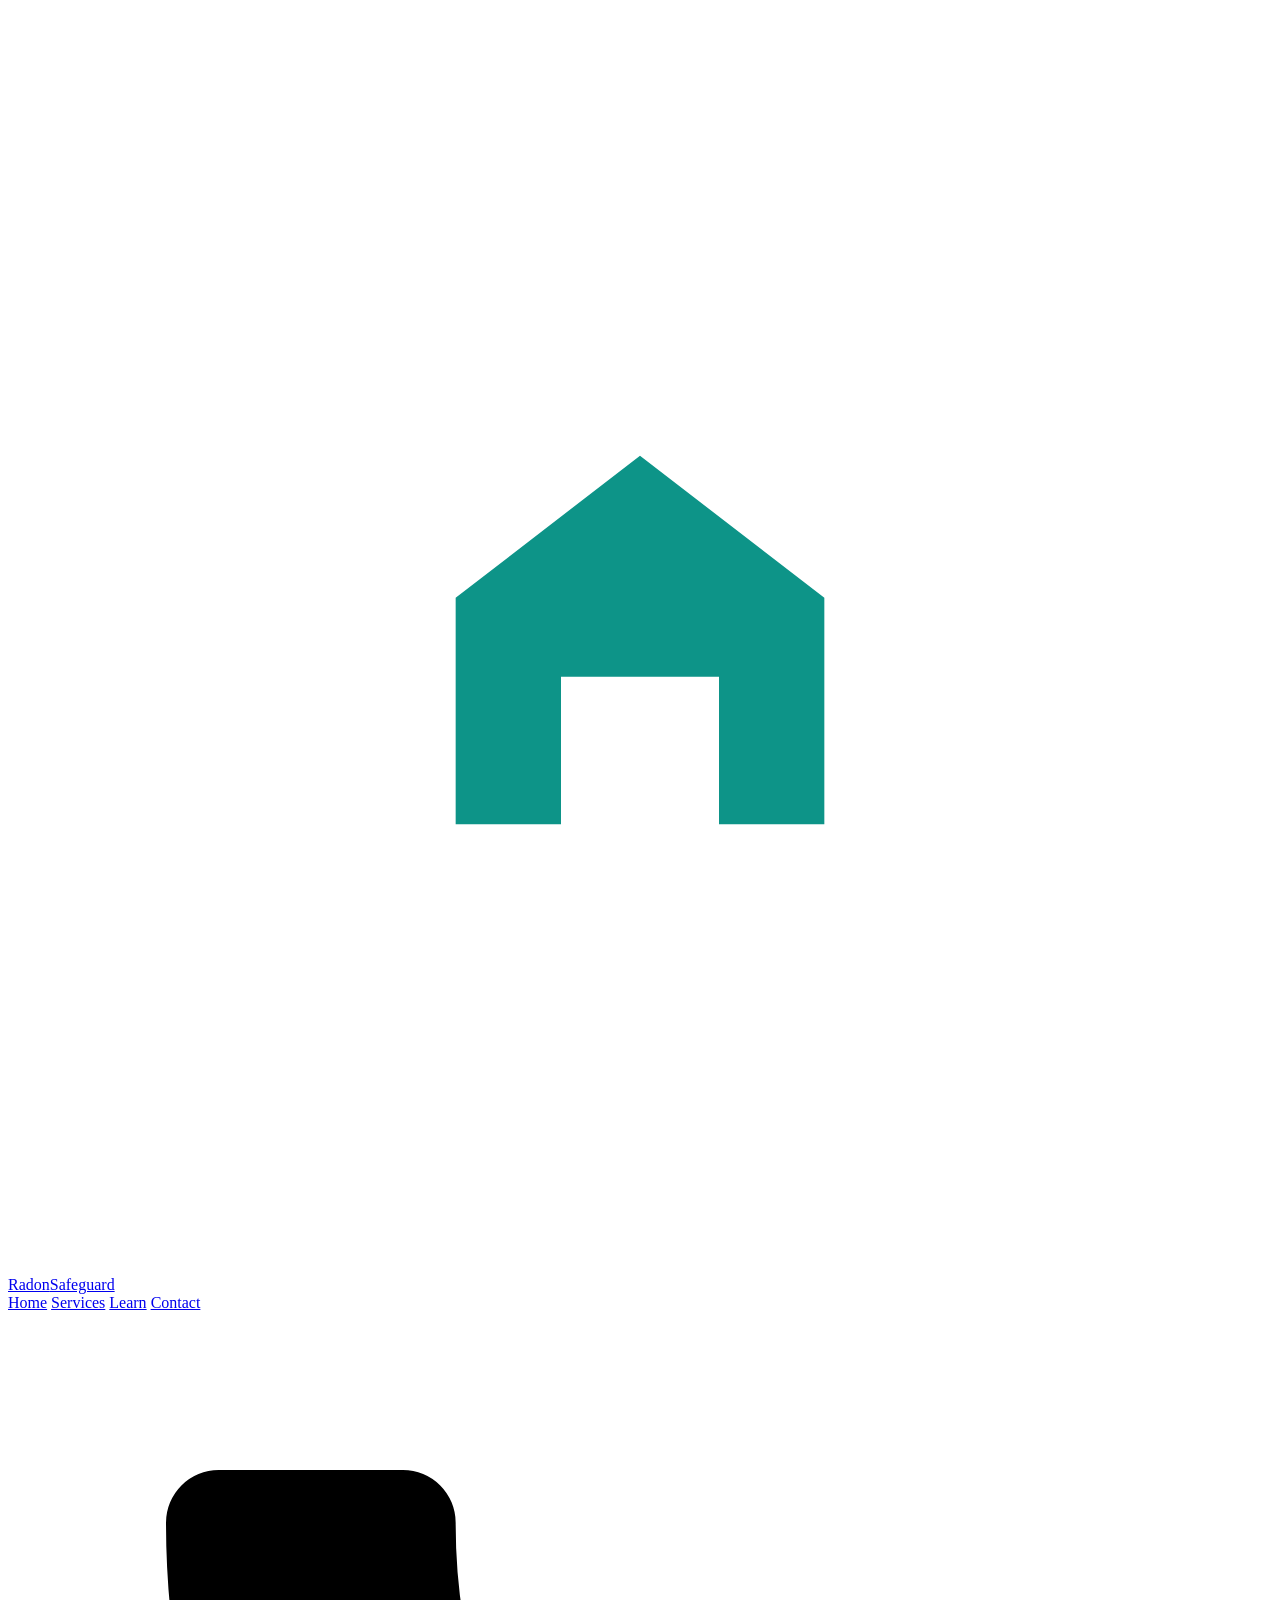
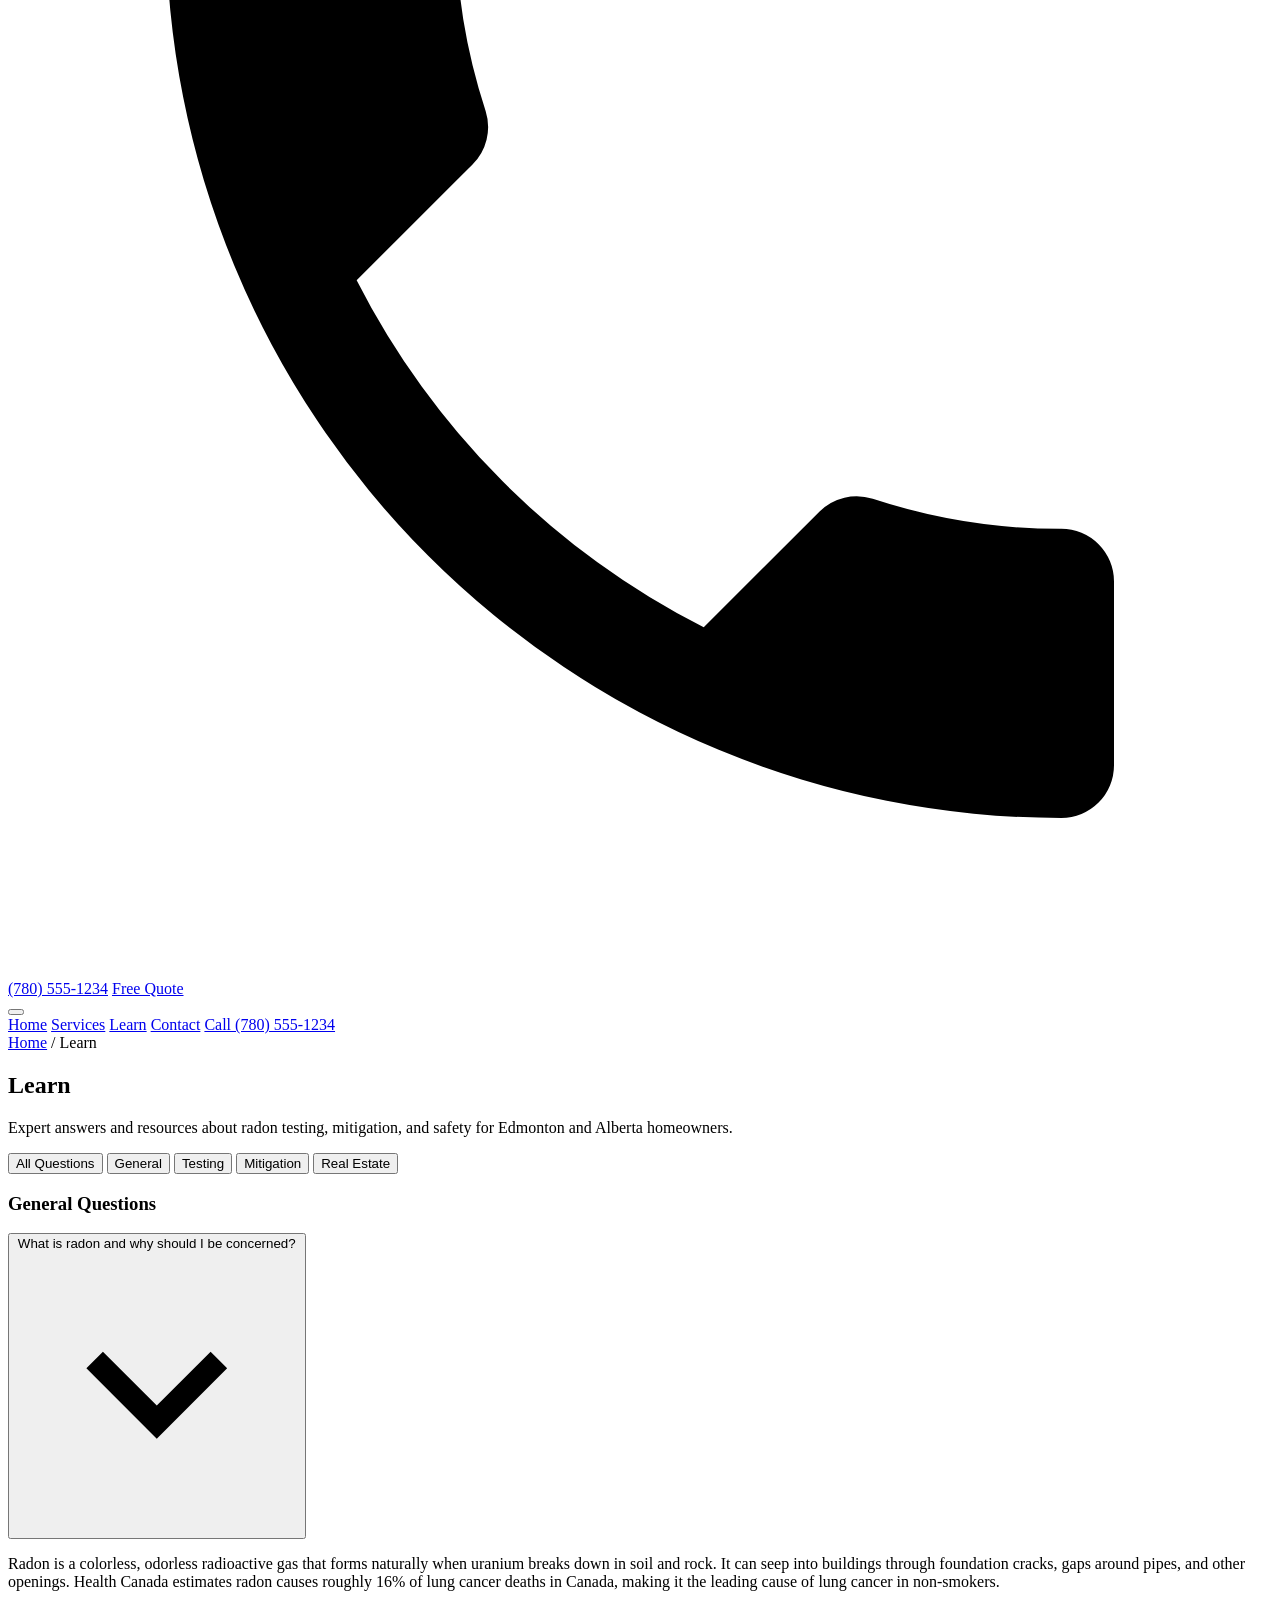
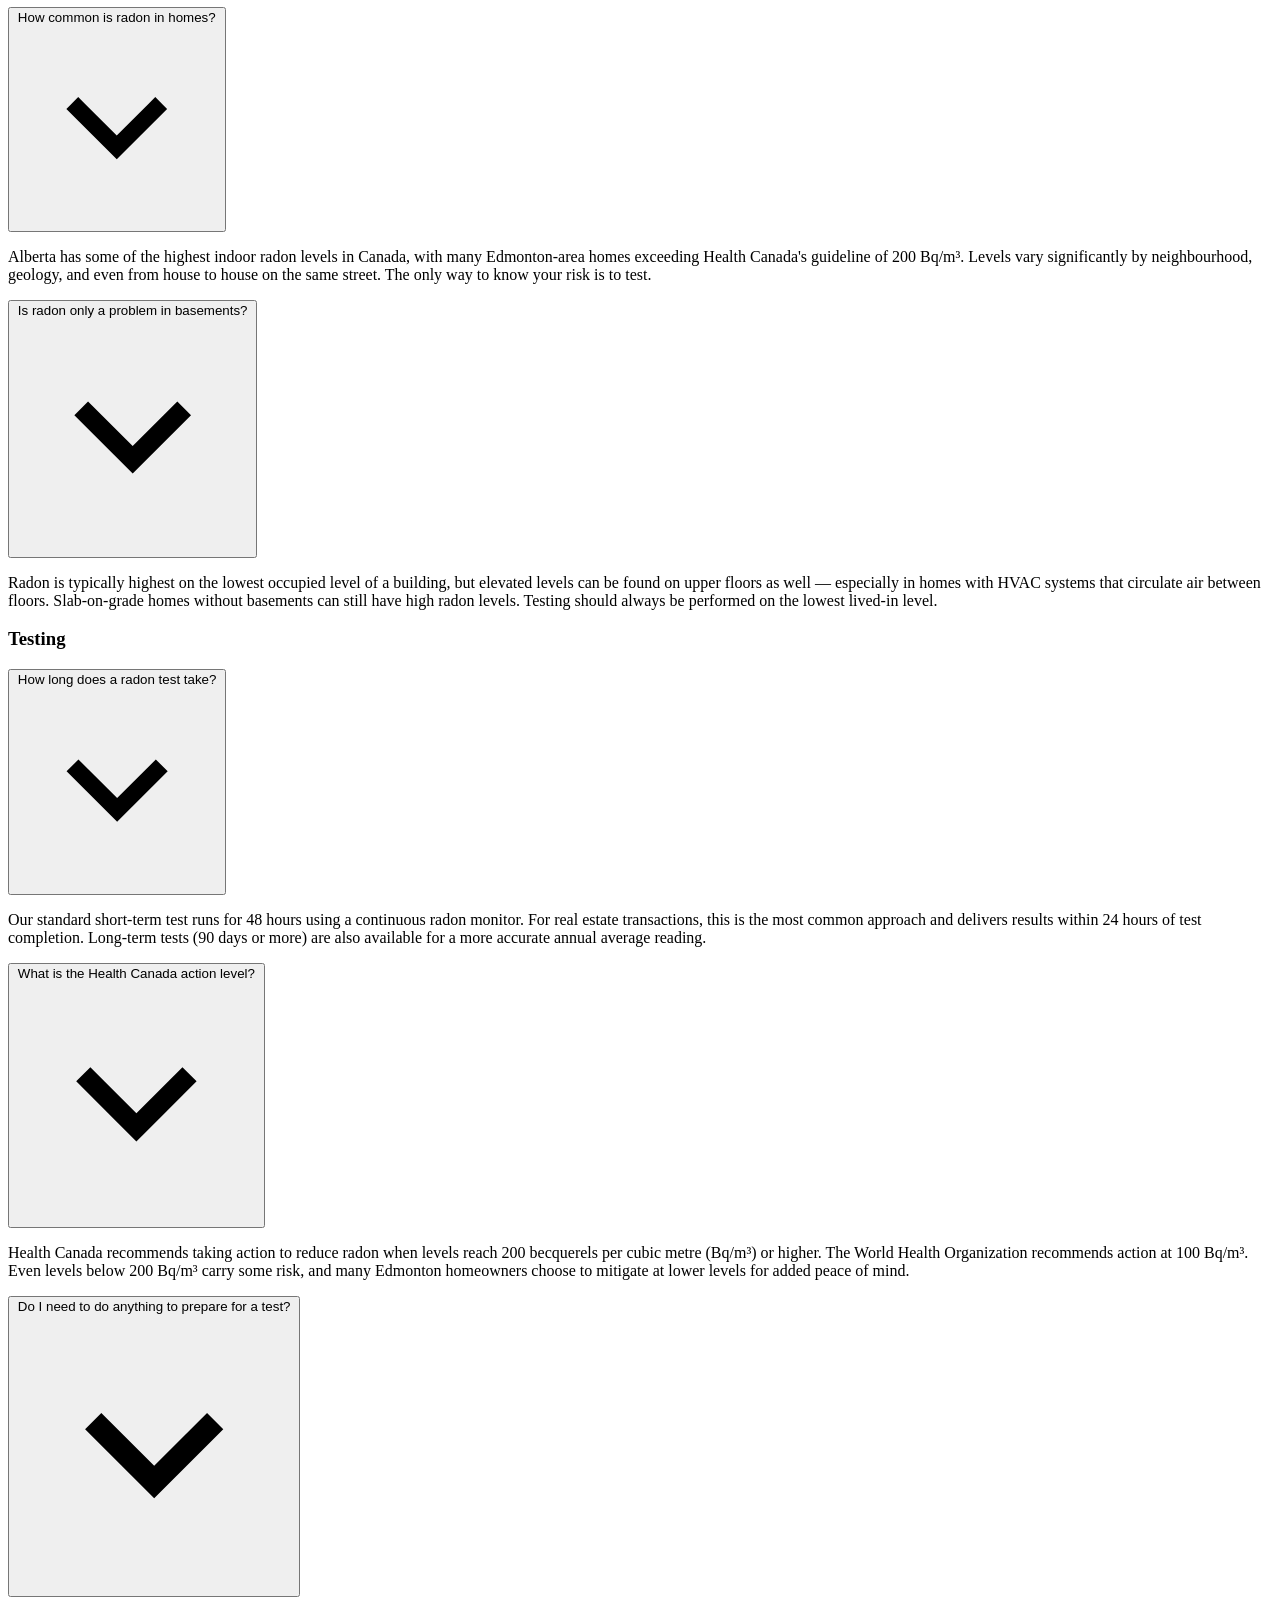
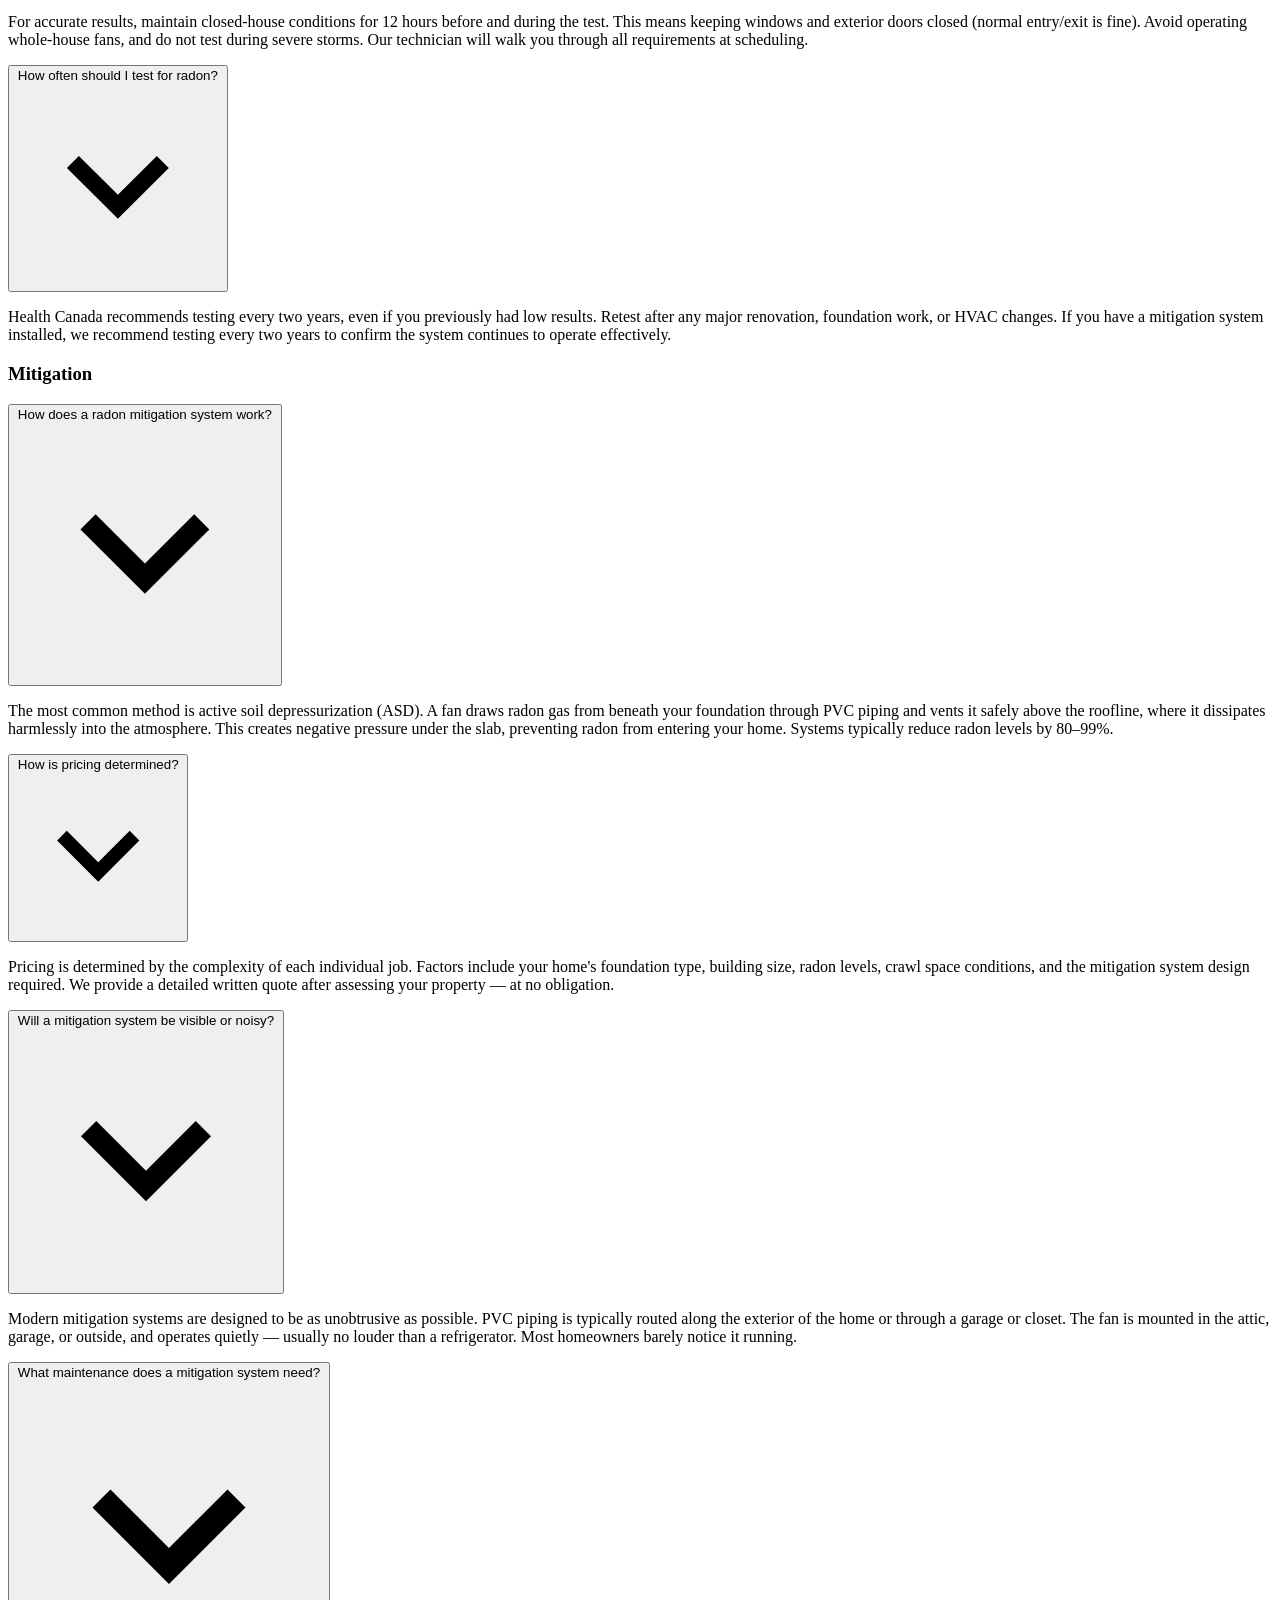
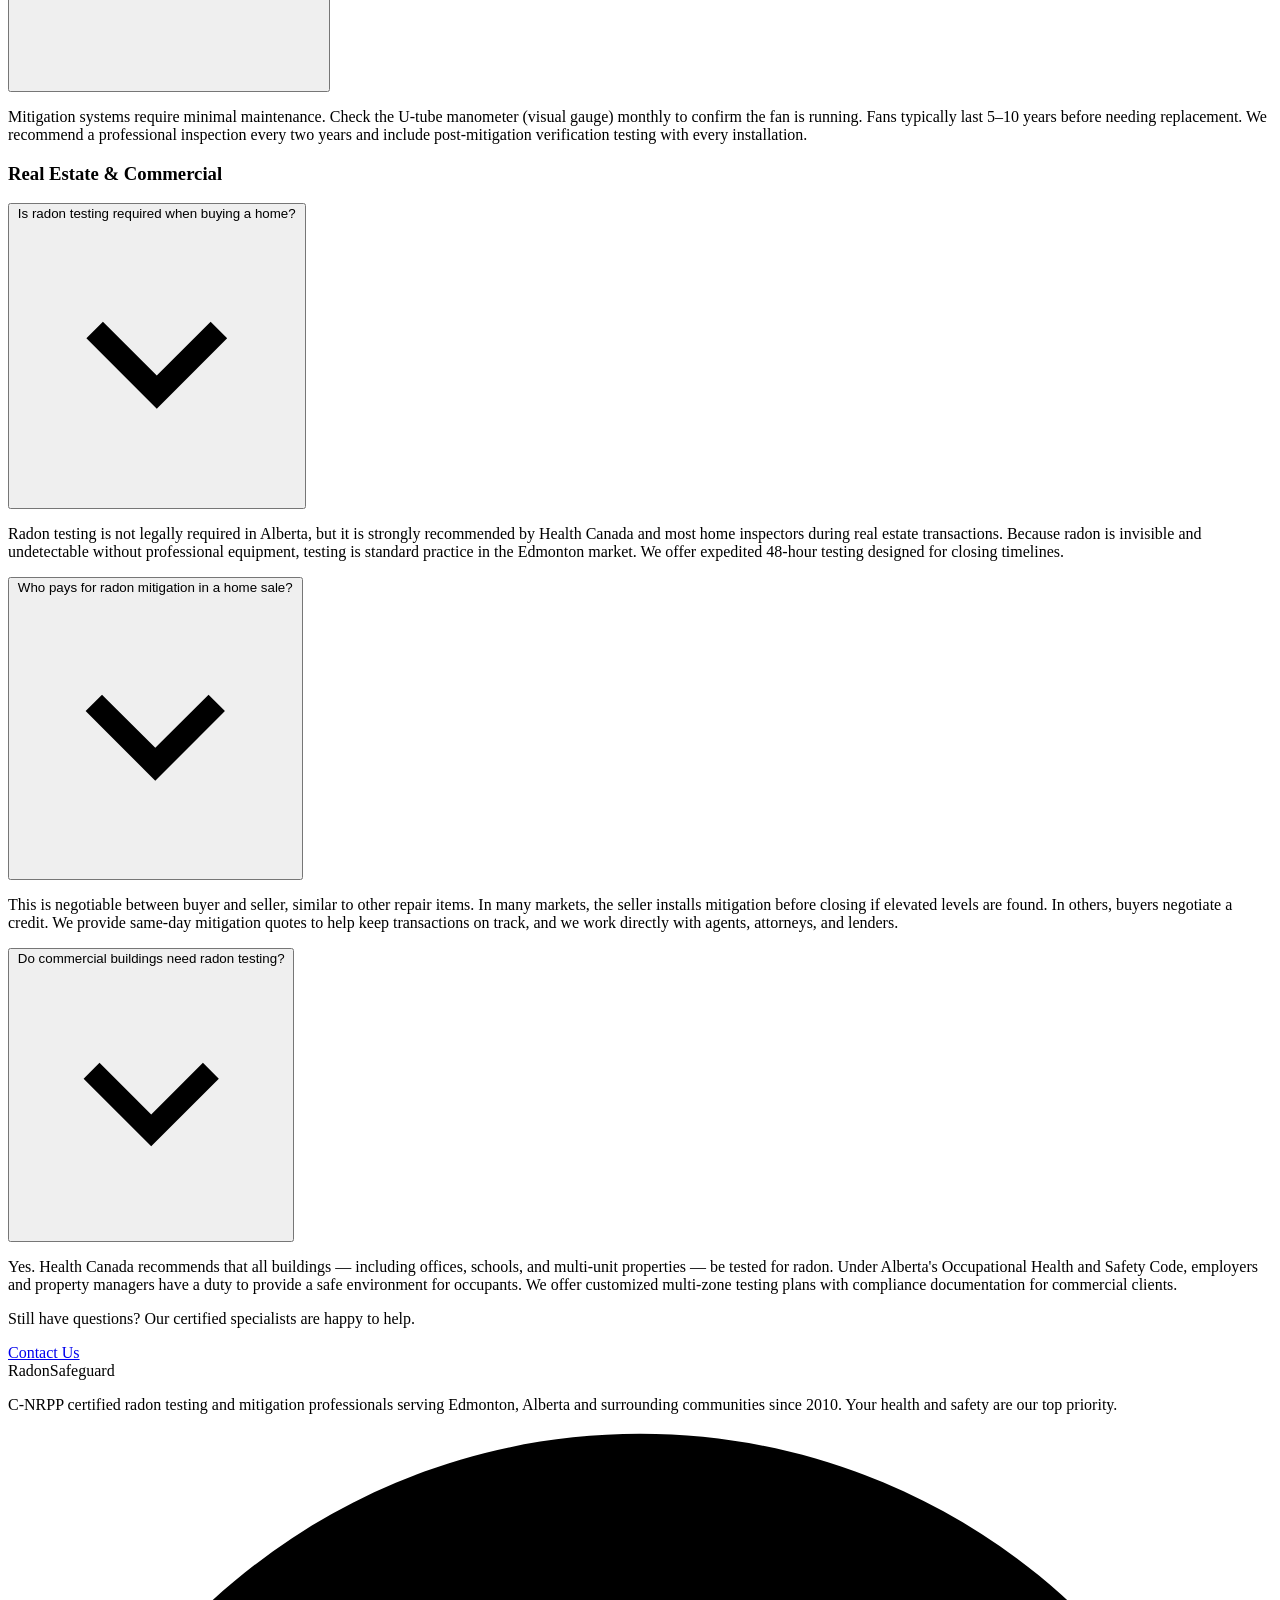
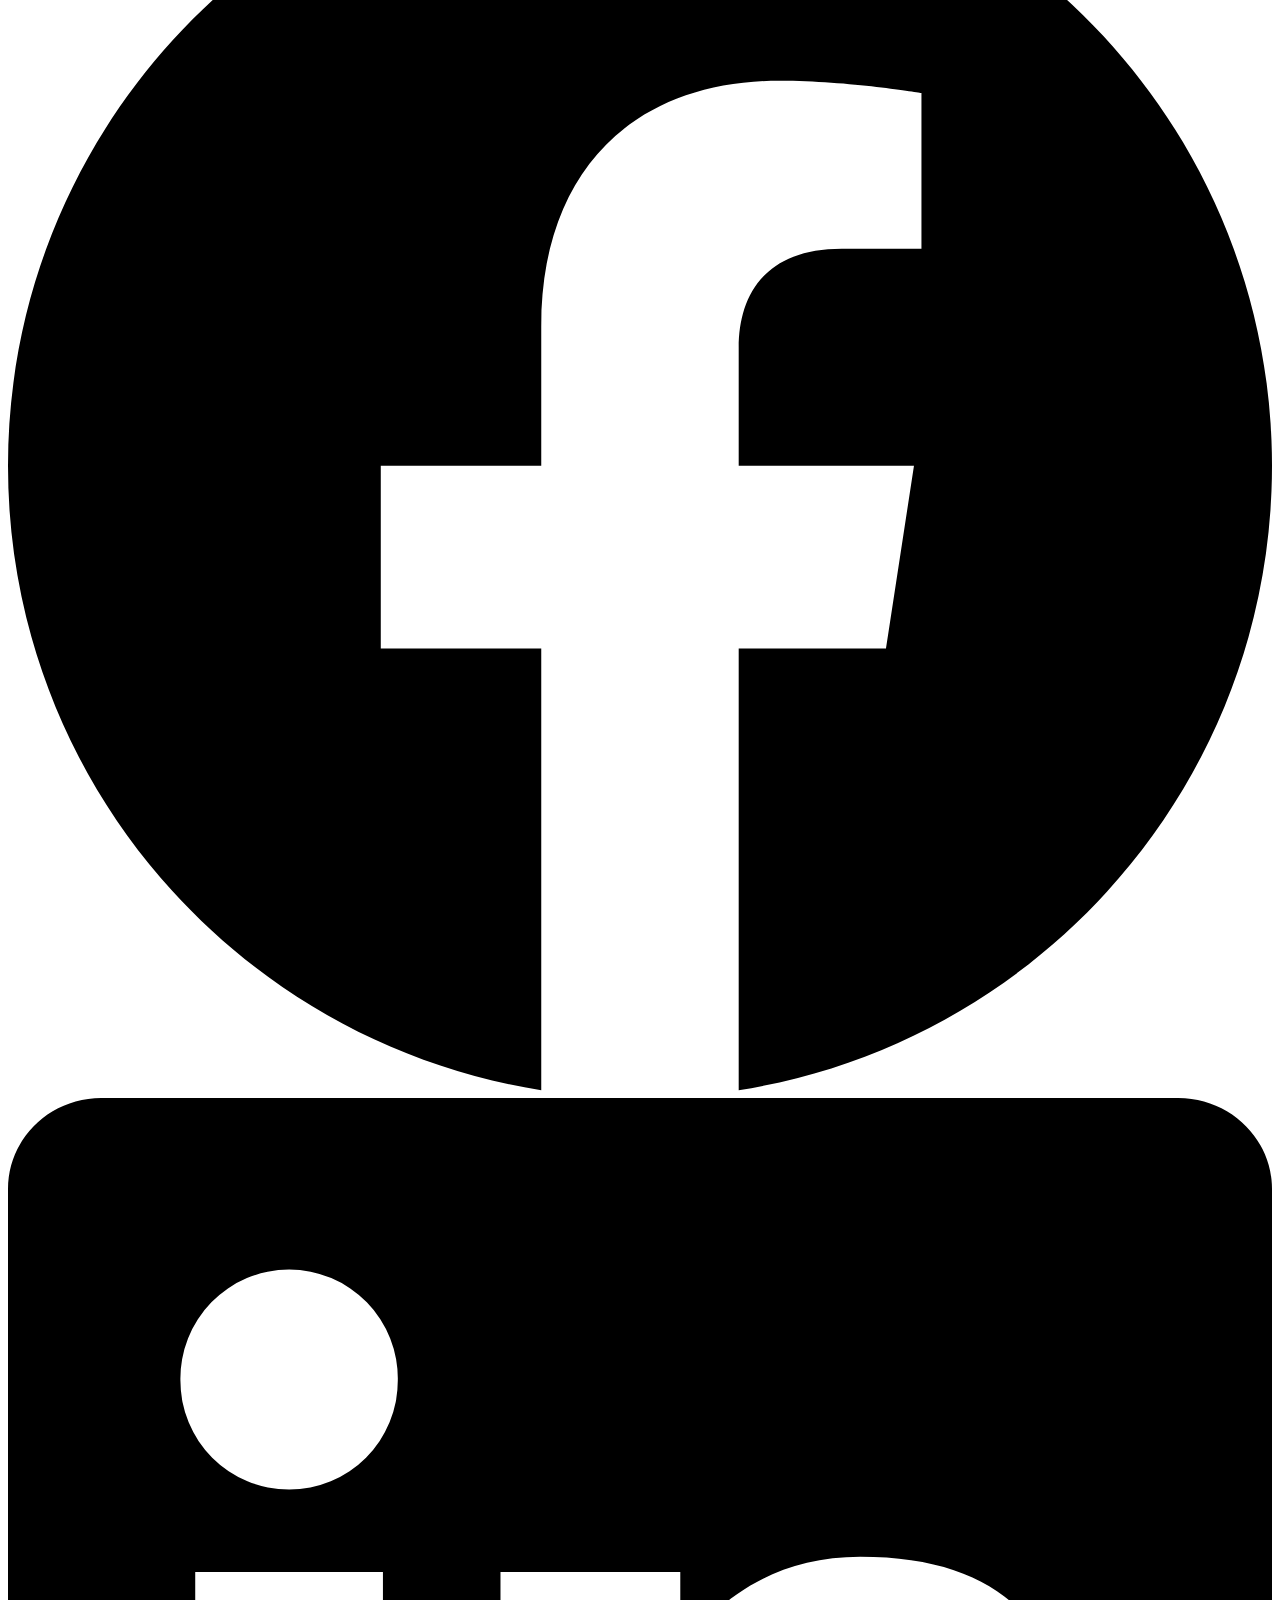
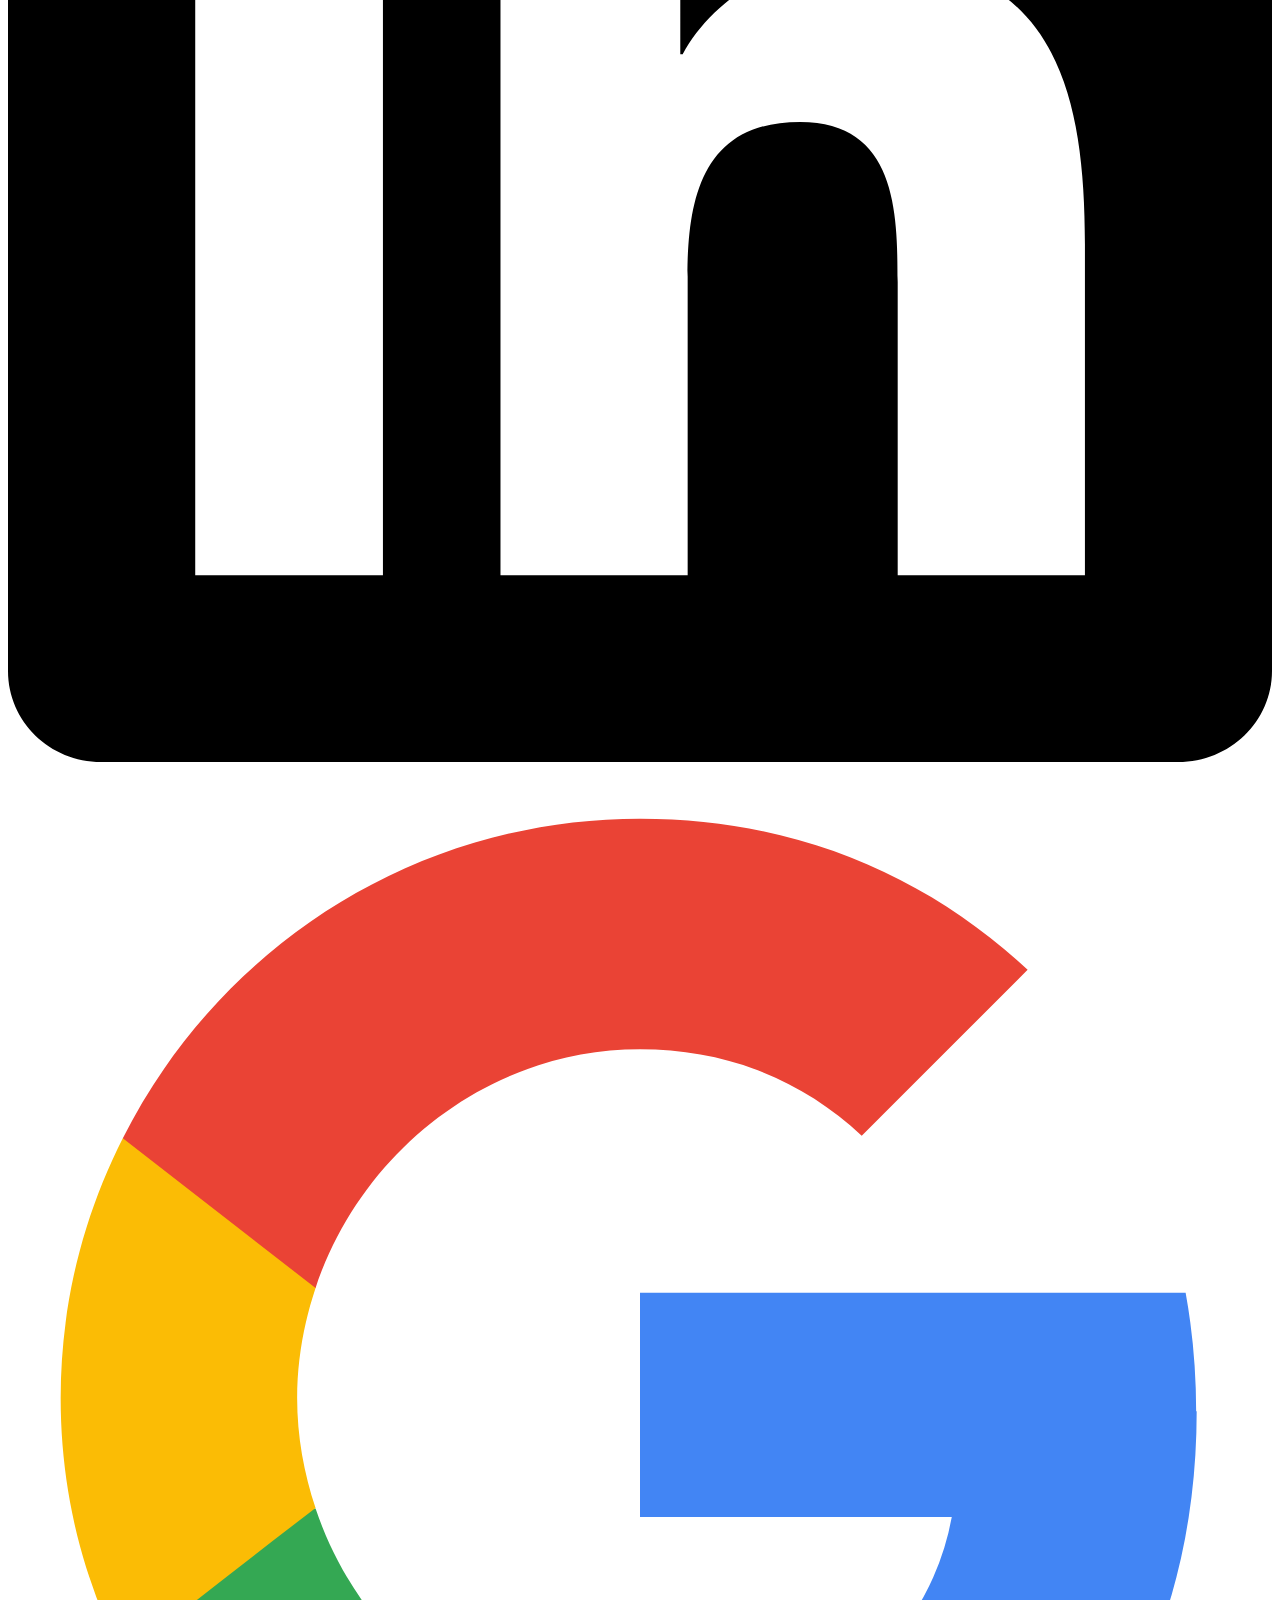
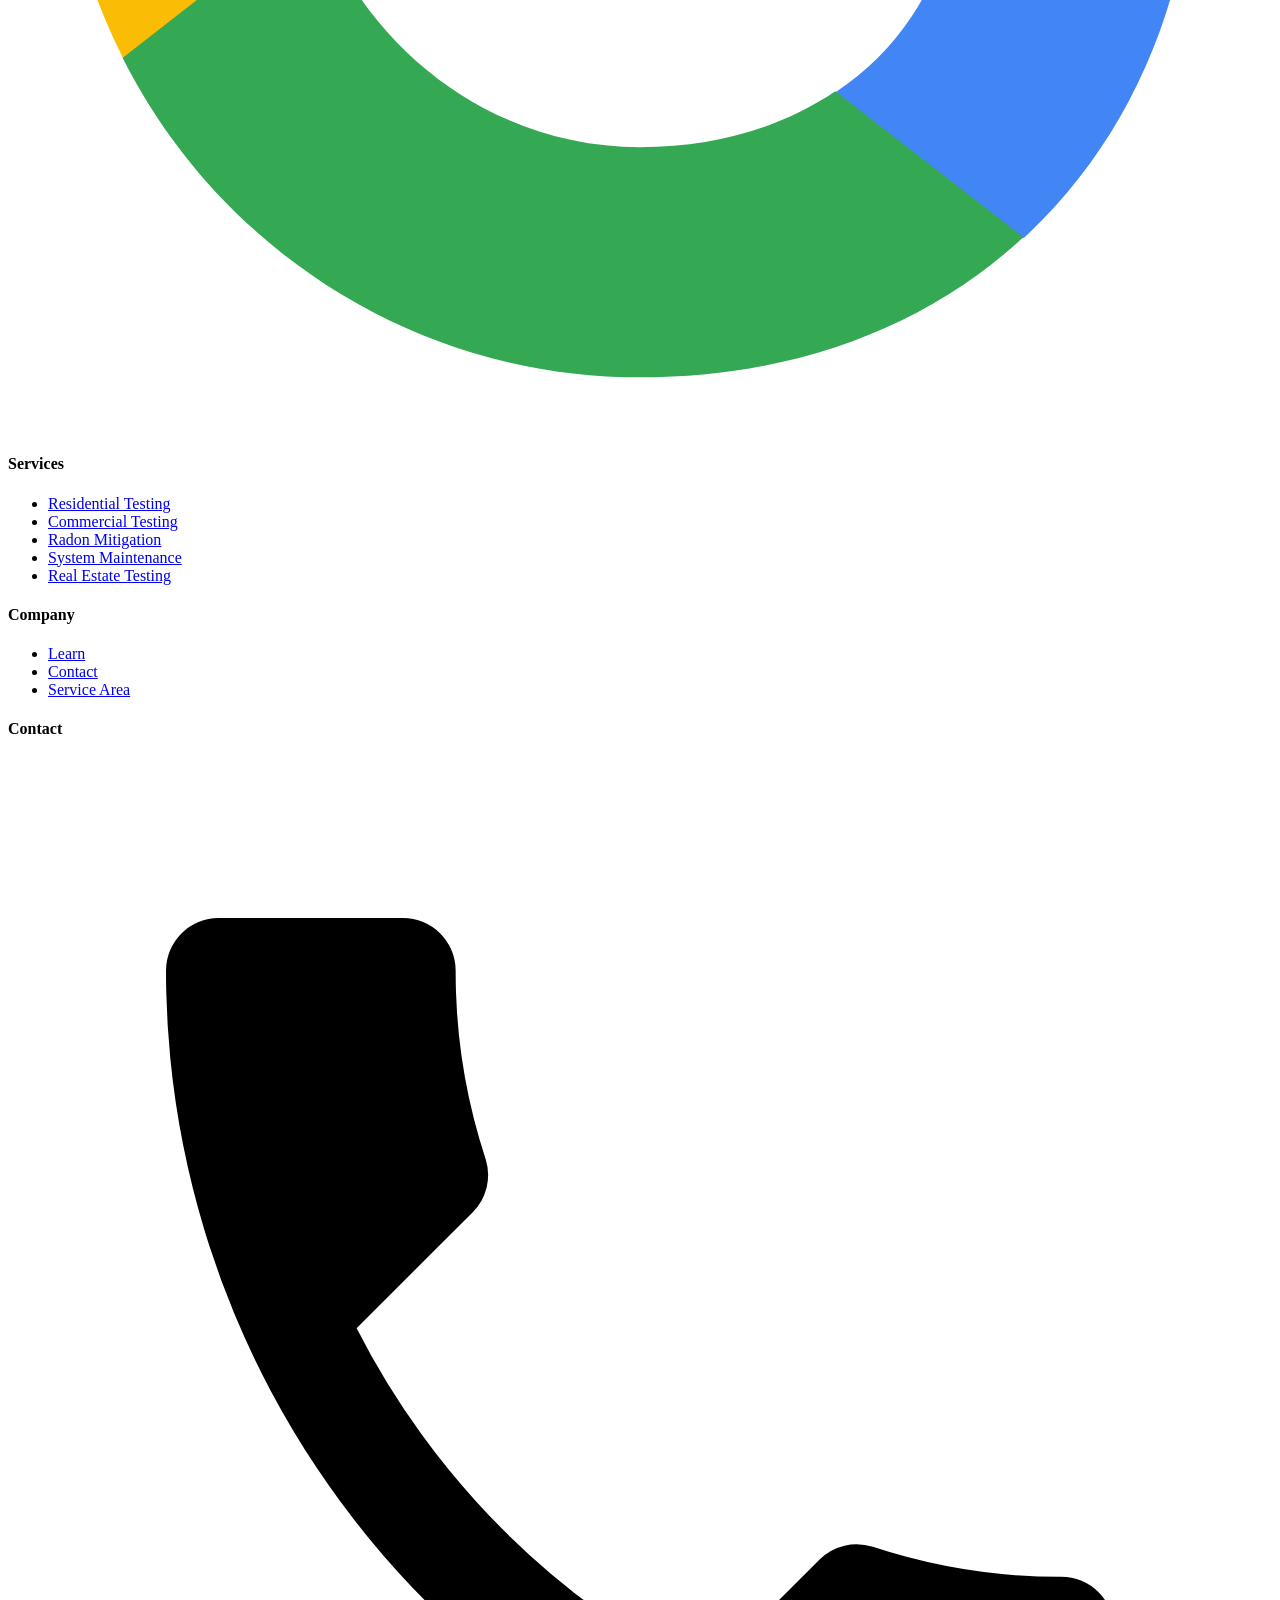
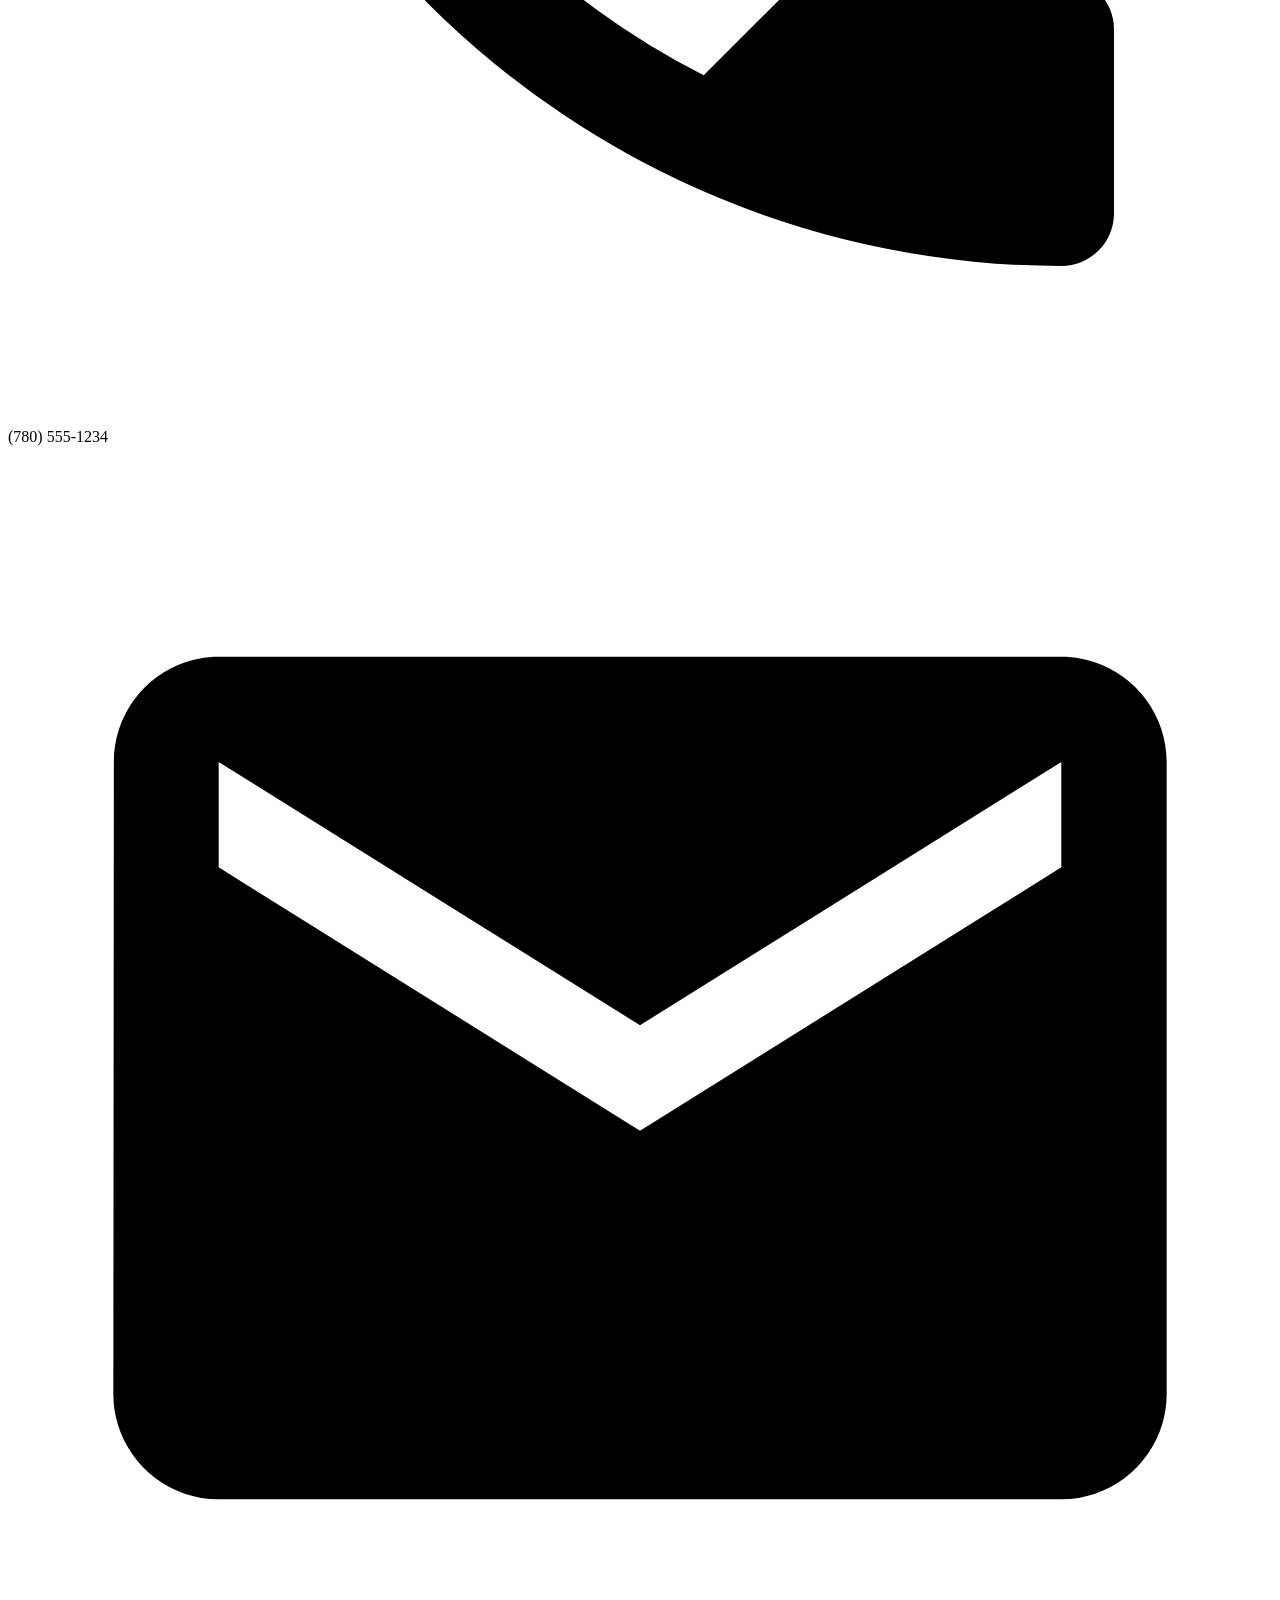
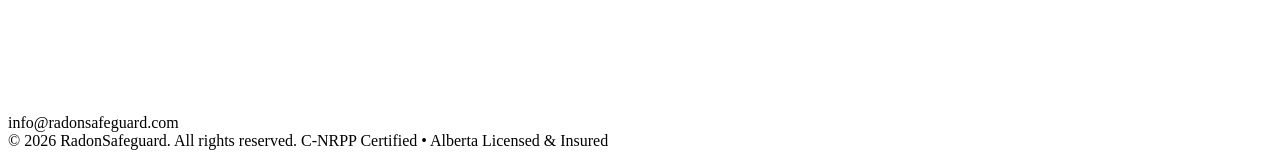
<file: learn.html>
<!DOCTYPE html>
<html lang="en">
<head>
  <meta charset="UTF-8">
  <meta name="viewport" content="width=device-width, initial-scale=1.0">
  <meta name="description" content="Learn about radon testing, mitigation, Health Canada guidelines, and real estate requirements from RadonSafeguard in Edmonton and Alberta.">
  <title>Learn | RadonSafeguard</title>
  <link rel="preconnect" href="https://fonts.googleapis.com">
  <link rel="preconnect" href="https://fonts.gstatic.com" crossorigin>
  <link href="https://fonts.googleapis.com/css2?family=DM+Sans:ital,opsz,wght@0,9..40,400;0,9..40,500;0,9..40,600;0,9..40,700&family=Fraunces:ital,opsz,wght@0,9..144,600;0,9..144,700&display=swap" rel="stylesheet">
  <link rel="stylesheet" href="css/styles.css">
</head>
<body>

  <header class="site-header">
    <div class="container header-inner">
      <a href="index.html" class="logo">
        <div class="logo-icon">
          <svg viewBox="0 0 24 24" aria-hidden="true">
            <path d="M12 2L4 5.5v6.2c0 4.9 3.4 9.4 8 10.8 4.6-1.4 8-5.9 8-10.8V5.5L12 2z" fill="#ffffff"/>
            <path d="M12 8.5l-3.5 2.7v4.3h2v-2.8h3v2.8h2v-4.3L12 8.5z" fill="#0d9488"/>
          </svg>
        </div>
        <span class="logo-text">Radon<span>Safeguard</span></span>
      </a>
      <nav class="nav-desktop">
        <a href="index.html">Home</a>
        <a href="services.html">Services</a>
        <a href="learn.html" class="active">Learn</a>
        <a href="contact.html">Contact</a>
      </nav>
      <div class="header-cta">
        <a href="tel:+17805551234" class="phone-link">
          <svg viewBox="0 0 24 24"><path d="M6.62 10.79a15.05 15.05 0 006.59 6.59l2.2-2.2a1 1 0 011.01-.24 11.36 11.36 0 003.58.57 1 1 0 011 1V20a1 1 0 01-1 1A17 17 0 013 4a1 1 0 011-1h3.5a1 1 0 011 1 11.36 11.36 0 00.57 3.58 1 1 0 01-.25 1.01l-2.2 2.2z"/></svg>
          (780) 555-1234</a>
        <a href="contact.html" class="btn btn-primary">Free Quote</a>
        <div class="user-account" style="display: none;">
          <button class="user-btn">Account ▼</button>
          <div class="user-dropdown">
            <a href="#">Estimates</a>
            <button class="logout-btn">Logout</button>
          </div>
        </div>
      </div>
      <button class="menu-toggle" aria-label="Open menu">
        <span></span><span></span><span></span>
      </button>
    </div>
    <nav class="nav-mobile">
      <a href="index.html">Home</a>
      <a href="services.html">Services</a>
      <a href="learn.html">Learn</a>
      <a href="contact.html">Contact</a>
      <a href="tel:+17805551234">Call (780) 555-1234</a>
      <div class="user-account" style="display: none;">
        <button class="user-btn">Account ▼</button>
        <div class="user-dropdown">
          <a href="#">Estimates</a>
          <button class="logout-btn">Logout</button>
        </div>
      </div>
    </nav>
  </header>

  <section class="page-hero">
    <div class="container">
      <div class="breadcrumb">
        <a href="index.html">Home</a>
        <span>/</span>
        <span>Learn</span>
      </div>
      <h1>Learn</h1>
      <p>Expert answers and resources about radon testing, mitigation, and safety for Edmonton and Alberta homeowners.</p>
    </div>
  </section>

  <section class="faq-section">
    <div class="container">
      <div class="faq-categories fade-in">
        <button class="faq-category-btn active" data-category="all">All Questions</button>
        <button class="faq-category-btn" data-category="general">General</button>
        <button class="faq-category-btn" data-category="testing">Testing</button>
        <button class="faq-category-btn" data-category="mitigation">Mitigation</button>
        <button class="faq-category-btn" data-category="realestate">Real Estate</button>
      </div>

      <div class="faq-grid fade-in">

        <div class="faq-group" data-category="general">
          <h3 class="faq-group-title">General Questions</h3>
          <div class="faq-list">
            <div class="faq-item">
              <button class="faq-question" aria-expanded="false">
                <span>What is radon and why should I be concerned?</span>
                <svg class="faq-icon" viewBox="0 0 24 24"><path d="M7.41 8.59L12 13.17l4.59-4.58L18 10l-6 6-6-6 1.41-1.41z"/></svg>
              </button>
              <div class="faq-answer">
                <div class="faq-answer-inner">
                  <p>Radon is a colorless, odorless radioactive gas that forms naturally when uranium breaks down in soil and rock. It can seep into buildings through foundation cracks, gaps around pipes, and other openings. Health Canada estimates radon causes roughly 16% of lung cancer deaths in Canada, making it the leading cause of lung cancer in non-smokers.</p>
                </div>
              </div>
            </div>
            <div class="faq-item">
              <button class="faq-question" aria-expanded="false">
                <span>How common is radon in homes?</span>
                <svg class="faq-icon" viewBox="0 0 24 24"><path d="M7.41 8.59L12 13.17l4.59-4.58L18 10l-6 6-6-6 1.41-1.41z"/></svg>
              </button>
              <div class="faq-answer">
                <div class="faq-answer-inner">
                  <p>Alberta has some of the highest indoor radon levels in Canada, with many Edmonton-area homes exceeding Health Canada's guideline of 200 Bq/m³. Levels vary significantly by neighbourhood, geology, and even from house to house on the same street. The only way to know your risk is to test.</p>
                </div>
              </div>
            </div>
            <div class="faq-item">
              <button class="faq-question" aria-expanded="false">
                <span>Is radon only a problem in basements?</span>
                <svg class="faq-icon" viewBox="0 0 24 24"><path d="M7.41 8.59L12 13.17l4.59-4.58L18 10l-6 6-6-6 1.41-1.41z"/></svg>
              </button>
              <div class="faq-answer">
                <div class="faq-answer-inner">
                  <p>Radon is typically highest on the lowest occupied level of a building, but elevated levels can be found on upper floors as well — especially in homes with HVAC systems that circulate air between floors. Slab-on-grade homes without basements can still have high radon levels. Testing should always be performed on the lowest lived-in level.</p>
                </div>
              </div>
            </div>
          </div>
        </div>

        <div class="faq-group" data-category="testing">
          <h3 class="faq-group-title">Testing</h3>
          <div class="faq-list">
            <div class="faq-item">
              <button class="faq-question" aria-expanded="false">
                <span>How long does a radon test take?</span>
                <svg class="faq-icon" viewBox="0 0 24 24"><path d="M7.41 8.59L12 13.17l4.59-4.58L18 10l-6 6-6-6 1.41-1.41z"/></svg>
              </button>
              <div class="faq-answer">
                <div class="faq-answer-inner">
                  <p>Our standard short-term test runs for 48 hours using a continuous radon monitor. For real estate transactions, this is the most common approach and delivers results within 24 hours of test completion. Long-term tests (90 days or more) are also available for a more accurate annual average reading.</p>
                </div>
              </div>
            </div>
            <div class="faq-item">
              <button class="faq-question" aria-expanded="false">
                <span>What is the Health Canada action level?</span>
                <svg class="faq-icon" viewBox="0 0 24 24"><path d="M7.41 8.59L12 13.17l4.59-4.58L18 10l-6 6-6-6 1.41-1.41z"/></svg>
              </button>
              <div class="faq-answer">
                <div class="faq-answer-inner">
                  <p>Health Canada recommends taking action to reduce radon when levels reach 200 becquerels per cubic metre (Bq/m³) or higher. The World Health Organization recommends action at 100 Bq/m³. Even levels below 200 Bq/m³ carry some risk, and many Edmonton homeowners choose to mitigate at lower levels for added peace of mind.</p>
                </div>
              </div>
            </div>
            <div class="faq-item">
              <button class="faq-question" aria-expanded="false">
                <span>Do I need to do anything to prepare for a test?</span>
                <svg class="faq-icon" viewBox="0 0 24 24"><path d="M7.41 8.59L12 13.17l4.59-4.58L18 10l-6 6-6-6 1.41-1.41z"/></svg>
              </button>
              <div class="faq-answer">
                <div class="faq-answer-inner">
                  <p>For accurate results, maintain closed-house conditions for 12 hours before and during the test. This means keeping windows and exterior doors closed (normal entry/exit is fine). Avoid operating whole-house fans, and do not test during severe storms. Our technician will walk you through all requirements at scheduling.</p>
                </div>
              </div>
            </div>
            <div class="faq-item">
              <button class="faq-question" aria-expanded="false">
                <span>How often should I test for radon?</span>
                <svg class="faq-icon" viewBox="0 0 24 24"><path d="M7.41 8.59L12 13.17l4.59-4.58L18 10l-6 6-6-6 1.41-1.41z"/></svg>
              </button>
              <div class="faq-answer">
                <div class="faq-answer-inner">
                  <p>Health Canada recommends testing every two years, even if you previously had low results. Retest after any major renovation, foundation work, or HVAC changes. If you have a mitigation system installed, we recommend testing every two years to confirm the system continues to operate effectively.</p>
                </div>
              </div>
            </div>
          </div>
        </div>

        <div class="faq-group" data-category="mitigation">
          <h3 class="faq-group-title">Mitigation</h3>
          <div class="faq-list">
            <div class="faq-item">
              <button class="faq-question" aria-expanded="false">
                <span>How does a radon mitigation system work?</span>
                <svg class="faq-icon" viewBox="0 0 24 24"><path d="M7.41 8.59L12 13.17l4.59-4.58L18 10l-6 6-6-6 1.41-1.41z"/></svg>
              </button>
              <div class="faq-answer">
                <div class="faq-answer-inner">
                  <p>The most common method is active soil depressurization (ASD). A fan draws radon gas from beneath your foundation through PVC piping and vents it safely above the roofline, where it dissipates harmlessly into the atmosphere. This creates negative pressure under the slab, preventing radon from entering your home. Systems typically reduce radon levels by 80–99%.</p>
                </div>
              </div>
            </div>
            <div class="faq-item">
              <button class="faq-question" aria-expanded="false">
                <span>How is pricing determined?</span>
                <svg class="faq-icon" viewBox="0 0 24 24"><path d="M7.41 8.59L12 13.17l4.59-4.58L18 10l-6 6-6-6 1.41-1.41z"/></svg>
              </button>
              <div class="faq-answer">
                <div class="faq-answer-inner">
                  <p>Pricing is determined by the complexity of each individual job. Factors include your home's foundation type, building size, radon levels, crawl space conditions, and the mitigation system design required. We provide a detailed written quote after assessing your property — at no obligation.</p>
                </div>
              </div>
            </div>
            <div class="faq-item">
              <button class="faq-question" aria-expanded="false">
                <span>Will a mitigation system be visible or noisy?</span>
                <svg class="faq-icon" viewBox="0 0 24 24"><path d="M7.41 8.59L12 13.17l4.59-4.58L18 10l-6 6-6-6 1.41-1.41z"/></svg>
              </button>
              <div class="faq-answer">
                <div class="faq-answer-inner">
                  <p>Modern mitigation systems are designed to be as unobtrusive as possible. PVC piping is typically routed along the exterior of the home or through a garage or closet. The fan is mounted in the attic, garage, or outside, and operates quietly — usually no louder than a refrigerator. Most homeowners barely notice it running.</p>
                </div>
              </div>
            </div>
            <div class="faq-item">
              <button class="faq-question" aria-expanded="false">
                <span>What maintenance does a mitigation system need?</span>
                <svg class="faq-icon" viewBox="0 0 24 24"><path d="M7.41 8.59L12 13.17l4.59-4.58L18 10l-6 6-6-6 1.41-1.41z"/></svg>
              </button>
              <div class="faq-answer">
                <div class="faq-answer-inner">
                  <p>Mitigation systems require minimal maintenance. Check the U-tube manometer (visual gauge) monthly to confirm the fan is running. Fans typically last 5–10 years before needing replacement. We recommend a professional inspection every two years and include post-mitigation verification testing with every installation.</p>
                </div>
              </div>
            </div>
          </div>
        </div>

        <div class="faq-group" data-category="realestate">
          <h3 class="faq-group-title">Real Estate &amp; Commercial</h3>
          <div class="faq-list">
            <div class="faq-item">
              <button class="faq-question" aria-expanded="false">
                <span>Is radon testing required when buying a home?</span>
                <svg class="faq-icon" viewBox="0 0 24 24"><path d="M7.41 8.59L12 13.17l4.59-4.58L18 10l-6 6-6-6 1.41-1.41z"/></svg>
              </button>
              <div class="faq-answer">
                <div class="faq-answer-inner">
                  <p>Radon testing is not legally required in Alberta, but it is strongly recommended by Health Canada and most home inspectors during real estate transactions. Because radon is invisible and undetectable without professional equipment, testing is standard practice in the Edmonton market. We offer expedited 48-hour testing designed for closing timelines.</p>
                </div>
              </div>
            </div>
            <div class="faq-item">
              <button class="faq-question" aria-expanded="false">
                <span>Who pays for radon mitigation in a home sale?</span>
                <svg class="faq-icon" viewBox="0 0 24 24"><path d="M7.41 8.59L12 13.17l4.59-4.58L18 10l-6 6-6-6 1.41-1.41z"/></svg>
              </button>
              <div class="faq-answer">
                <div class="faq-answer-inner">
                  <p>This is negotiable between buyer and seller, similar to other repair items. In many markets, the seller installs mitigation before closing if elevated levels are found. In others, buyers negotiate a credit. We provide same-day mitigation quotes to help keep transactions on track, and we work directly with agents, attorneys, and lenders.</p>
                </div>
              </div>
            </div>
            <div class="faq-item">
              <button class="faq-question" aria-expanded="false">
                <span>Do commercial buildings need radon testing?</span>
                <svg class="faq-icon" viewBox="0 0 24 24"><path d="M7.41 8.59L12 13.17l4.59-4.58L18 10l-6 6-6-6 1.41-1.41z"/></svg>
              </button>
              <div class="faq-answer">
                <div class="faq-answer-inner">
                  <p>Yes. Health Canada recommends that all buildings — including offices, schools, and multi-unit properties — be tested for radon. Under Alberta's Occupational Health and Safety Code, employers and property managers have a duty to provide a safe environment for occupants. We offer customized multi-zone testing plans with compliance documentation for commercial clients.</p>
                </div>
              </div>
            </div>
          </div>
        </div>

      </div>

      <div class="faq-cta fade-in">
        <p>Still have questions? Our certified specialists are happy to help.</p>
        <a href="contact.html" class="btn btn-primary btn-lg">Contact Us</a>
      </div>
    </div>
  </section>

  <footer class="site-footer">
    <div class="container">
      <div class="footer-grid">
        <div class="footer-brand">
          <span class="logo-text">Radon<span>Safeguard</span></span>
          <p>C-NRPP certified radon testing and mitigation professionals serving Edmonton, Alberta and surrounding communities since 2010. Your health and safety are our top priority.</p>
          <div class="footer-social">
            <a href="#" aria-label="Facebook"><svg viewBox="0 0 24 24"><path d="M24 12.073c0-6.627-5.373-12-12-12s-12 5.373-12 12c0 5.99 4.388 10.954 10.125 11.854v-8.385H7.078v-3.47h3.047V9.43c0-3.007 1.792-4.669 4.533-4.669 1.312 0 2.686.235 2.686.235v2.953H15.83c-1.491 0-1.956.925-1.956 1.874v2.25h3.328l-.532 3.47h-2.796v8.385C19.612 23.027 24 18.062 24 12.073z"/></svg></a>
            <a href="#" aria-label="LinkedIn"><svg viewBox="0 0 24 24"><path d="M20.447 20.452h-3.554v-5.569c0-1.328-.027-3.037-1.852-3.037-1.853 0-2.136 1.445-2.136 2.939v5.667H9.351V9h3.414v1.561h.046c.477-.9 1.637-1.85 3.37-1.85 3.601 0 4.267 2.37 4.267 5.455v6.286zM5.337 7.433a2.062 2.062 0 01-2.063-2.065 2.064 2.064 0 114.127 0 2.062 2.062 0 01-2.063 2.065zm1.782 13.019H3.555V9h3.564v11.452zM22.225 0H1.771C.792 0 0 .774 0 1.729v20.542C0 23.227.792 24 1.771 24h20.451C23.2 24 24 23.227 24 22.271V1.729C24 .774 23.2 0 22.222 0h.003z"/></svg></a>
            <a href="#" aria-label="Google"><svg viewBox="0 0 24 24"><path d="M22.56 12.25c0-.78-.07-1.53-.2-2.25H12v4.26h5.92a5.06 5.06 0 01-2.2 3.32v2.77h3.57c2.08-1.92 3.28-4.74 3.28-8.1z" fill="#4285F4"/><path d="M12 23c2.97 0 5.46-.98 7.28-2.66l-3.57-2.77c-.98.66-2.23 1.06-3.71 1.06-2.86 0-5.29-1.93-6.16-4.53H2.18v2.84C3.99 20.53 7.7 23 12 23z" fill="#34A853"/><path d="M5.84 14.09c-.22-.66-.35-1.36-.35-2.09s.13-1.43.35-2.09V7.07H2.18C1.43 8.55 1 10.22 1 12s.43 3.45 1.18 4.93l2.85-2.22.81-.62z" fill="#FBBC05"/><path d="M12 5.38c1.62 0 3.06.56 4.21 1.64l3.15-3.15C17.45 2.09 14.97 1 12 1 7.7 1 3.99 3.47 2.18 7.07l3.66 2.84c.87-2.6 3.3-4.53 6.16-4.53z" fill="#EA4335"/></svg></a>
          </div>
        </div>
        <div class="footer-col">
          <h4>Services</h4>
          <ul>
            <li><a href="services.html#residential-testing">Residential Testing</a></li>
            <li><a href="services.html#commercial-testing">Commercial Testing</a></li>
            <li><a href="services.html#mitigation">Radon Mitigation</a></li>
            <li><a href="services.html#maintenance">System Maintenance</a></li>
            <li><a href="services.html#real-estate">Real Estate Testing</a></li>
          </ul>
        </div>
        <div class="footer-col">
          <h4>Company</h4>
          <ul>
            <li><a href="learn.html">Learn</a></li>
            <li><a href="contact.html">Contact</a></li>
            <li><a href="contact.html#service-area">Service Area</a></li>
          </ul>
        </div>
        <div class="footer-col">
          <h4>Contact</h4>
          <div class="footer-contact-item">
            <svg viewBox="0 0 24 24"><path d="M6.62 10.79a15.05 15.05 0 006.59 6.59l2.2-2.2a1 1 0 011.01-.24 11.36 11.36 0 003.58.57 1 1 0 011 1V20a1 1 0 01-1 1A17 17 0 013 4a1 1 0 011-1h3.5a1 1 0 011 1 11.36 11.36 0 00.57 3.58 1 1 0 01-.25 1.01l-2.2 2.2z"/></svg>
            <span>(780) 555-1234</span>
          </div>
          <div class="footer-contact-item">
            <svg viewBox="0 0 24 24"><path d="M20 4H4c-1.1 0-1.99.9-1.99 2L2 18c0 1.1.9 2 2 2h16c1.1 0 2-.9 2-2V6c0-1.1-.9-2-2-2zm0 4l-8 5-8-5V6l8 5 8-5v2z"/></svg>
            <span>info@radonsafeguard.com</span>
          </div>
        </div>
      </div>
      <div class="footer-bottom">
        <span>&copy; 2026 RadonSafeguard. All rights reserved.</span>
        <span>C-NRPP Certified &bull; Alberta Licensed &amp; Insured</span>
      </div>
    </div>
  </footer>

  <script src="js/main.js"></script>

</body>
</html>
</file>
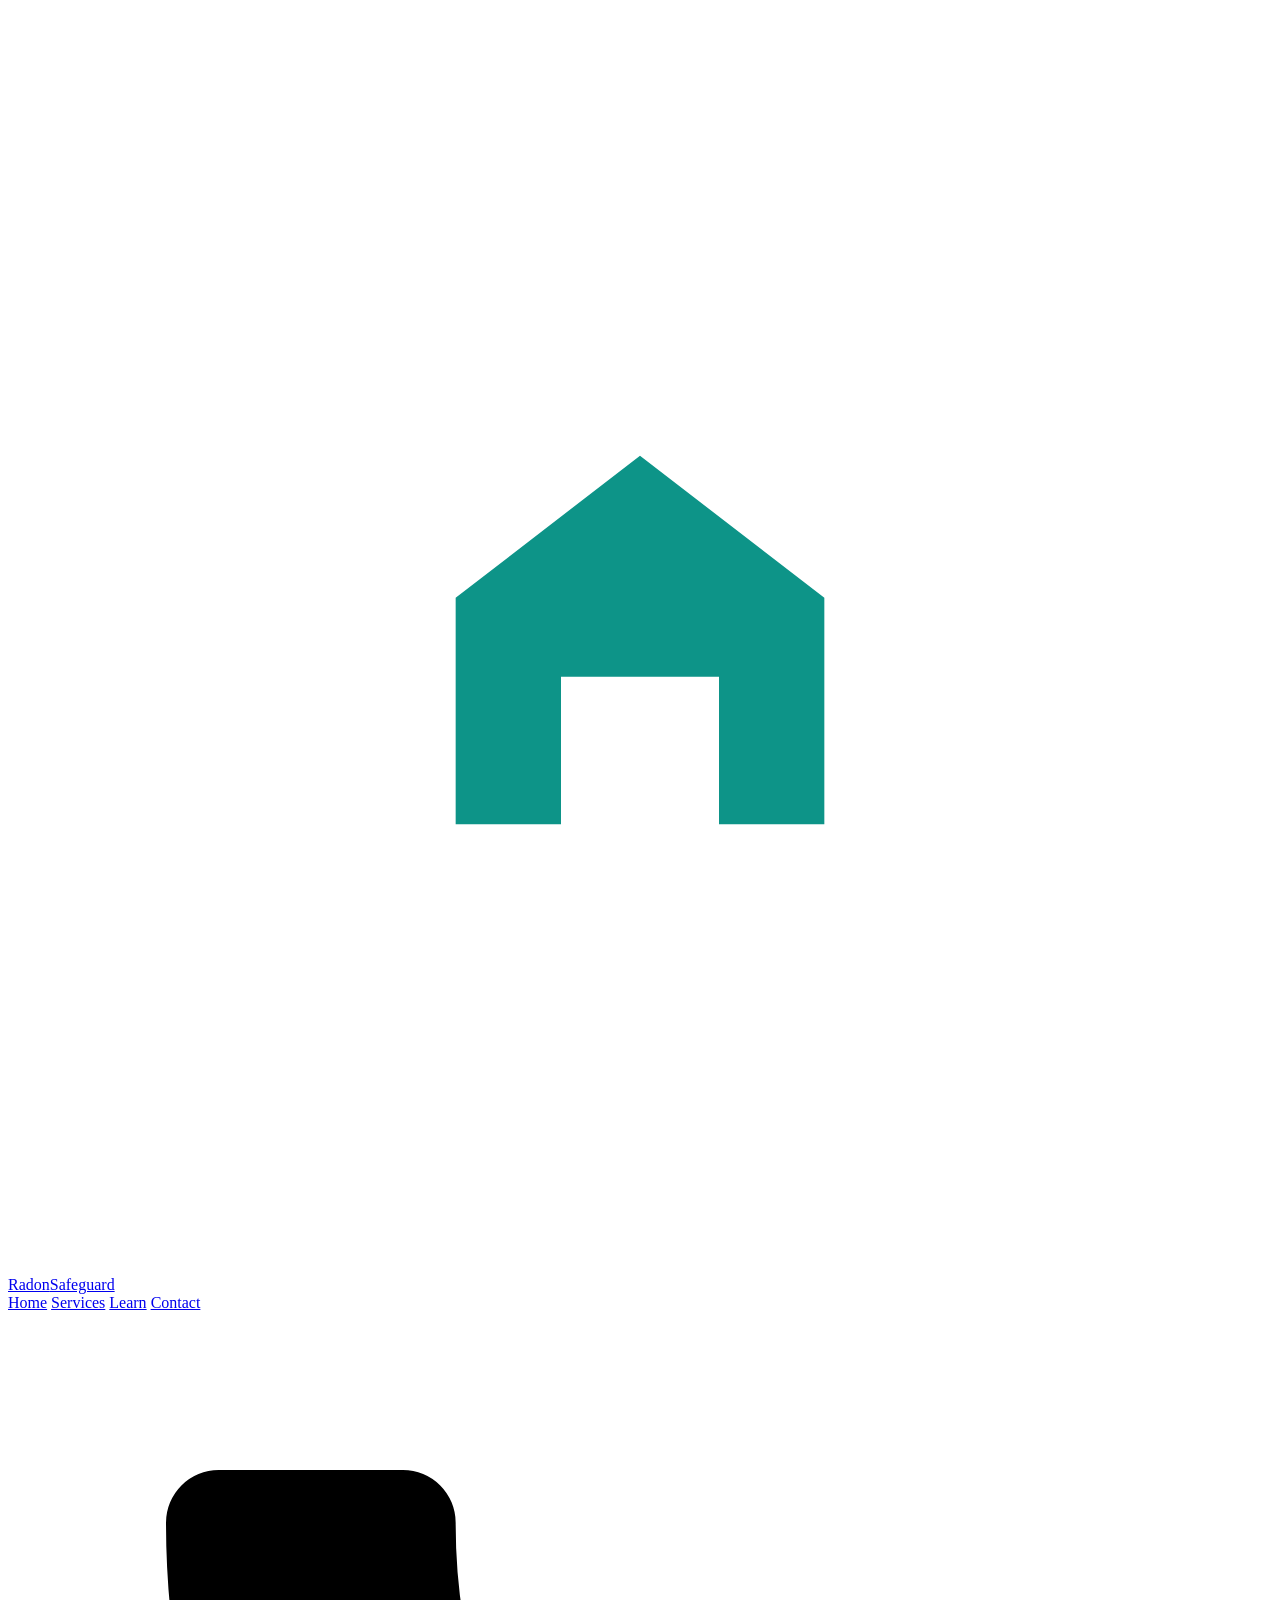
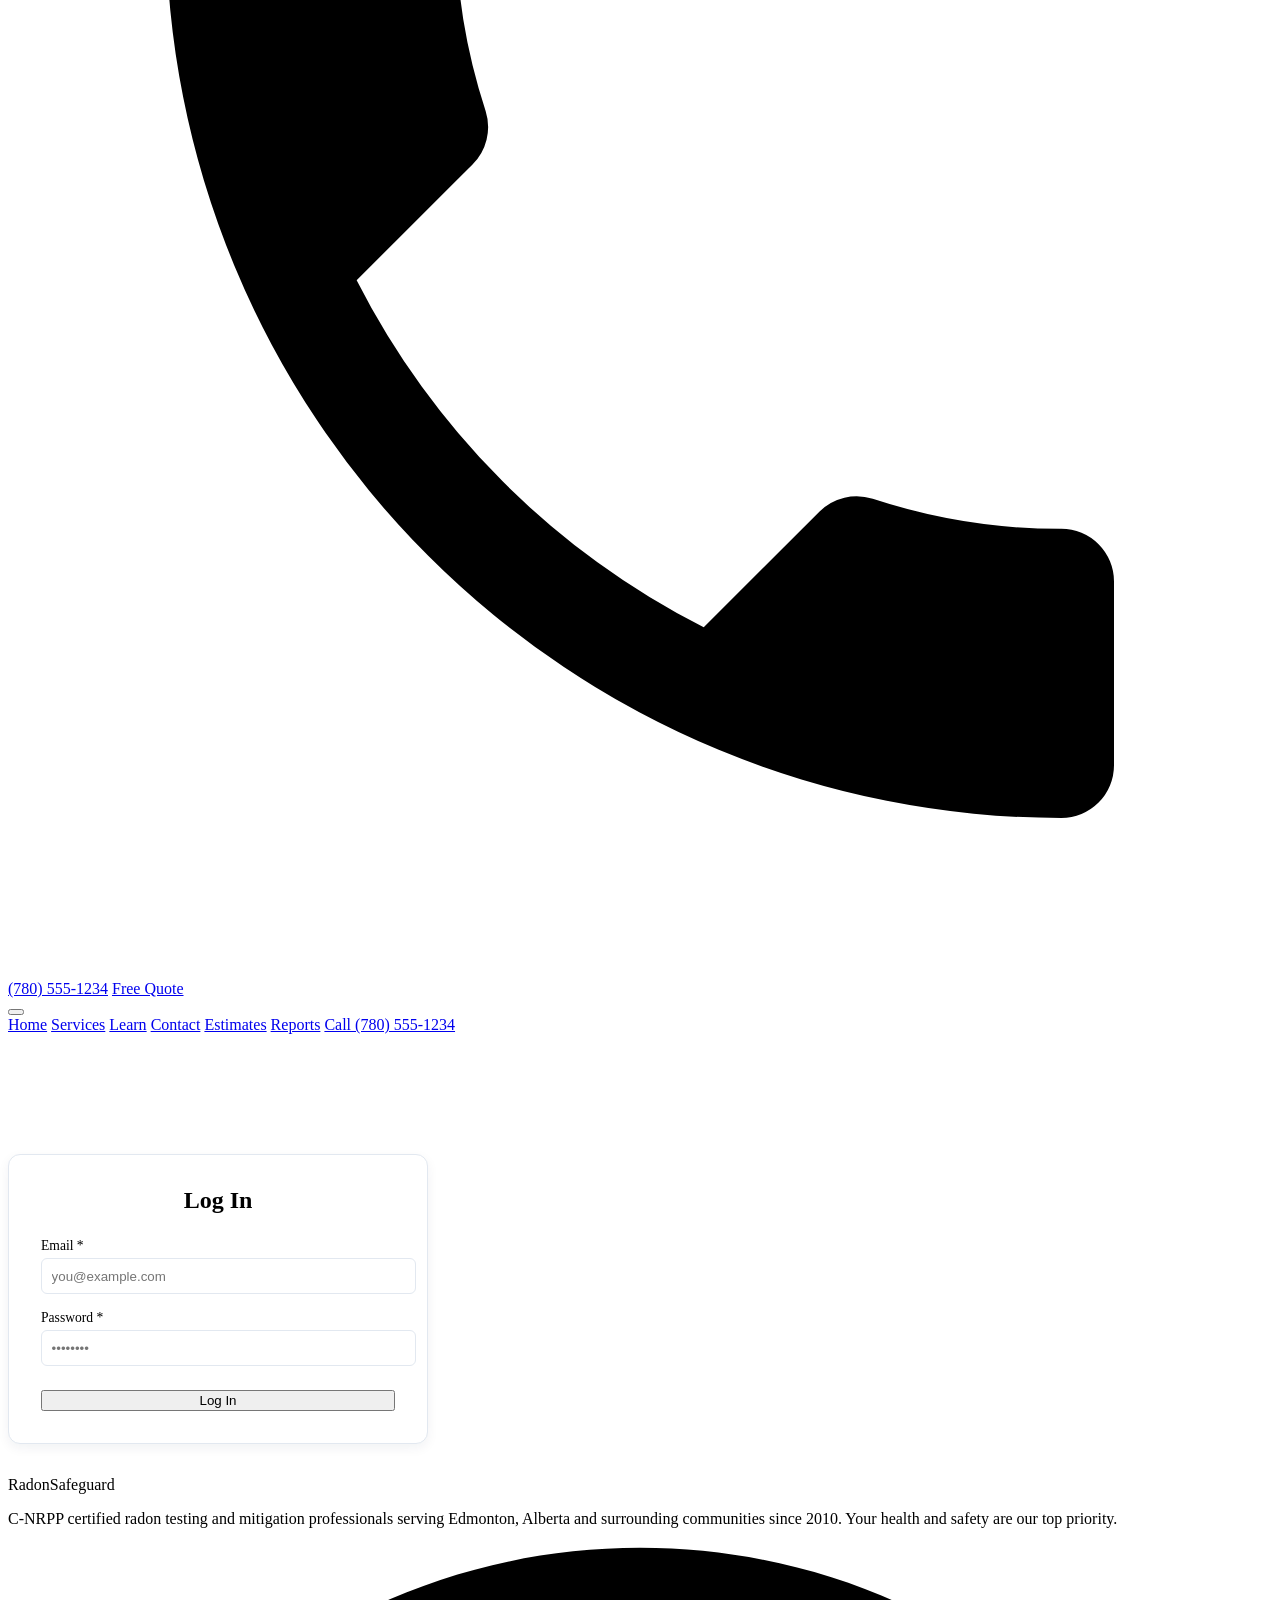
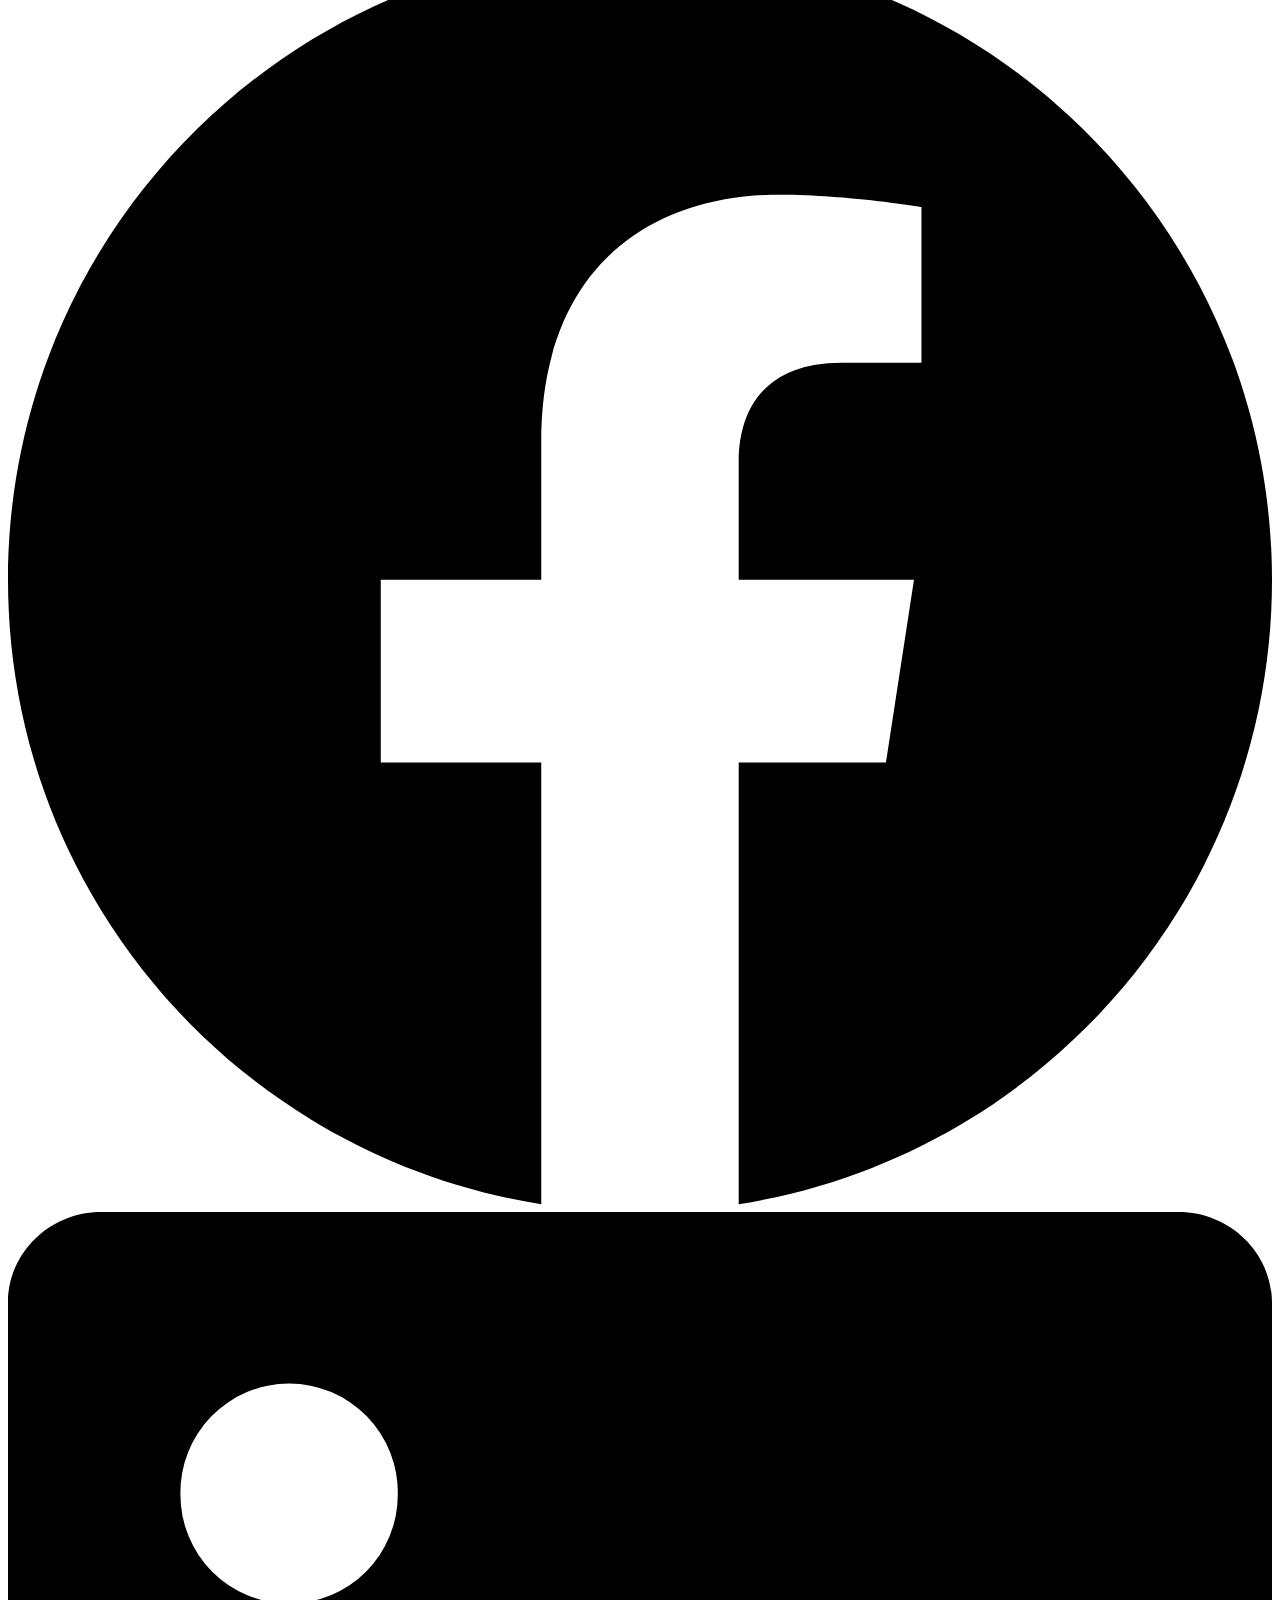
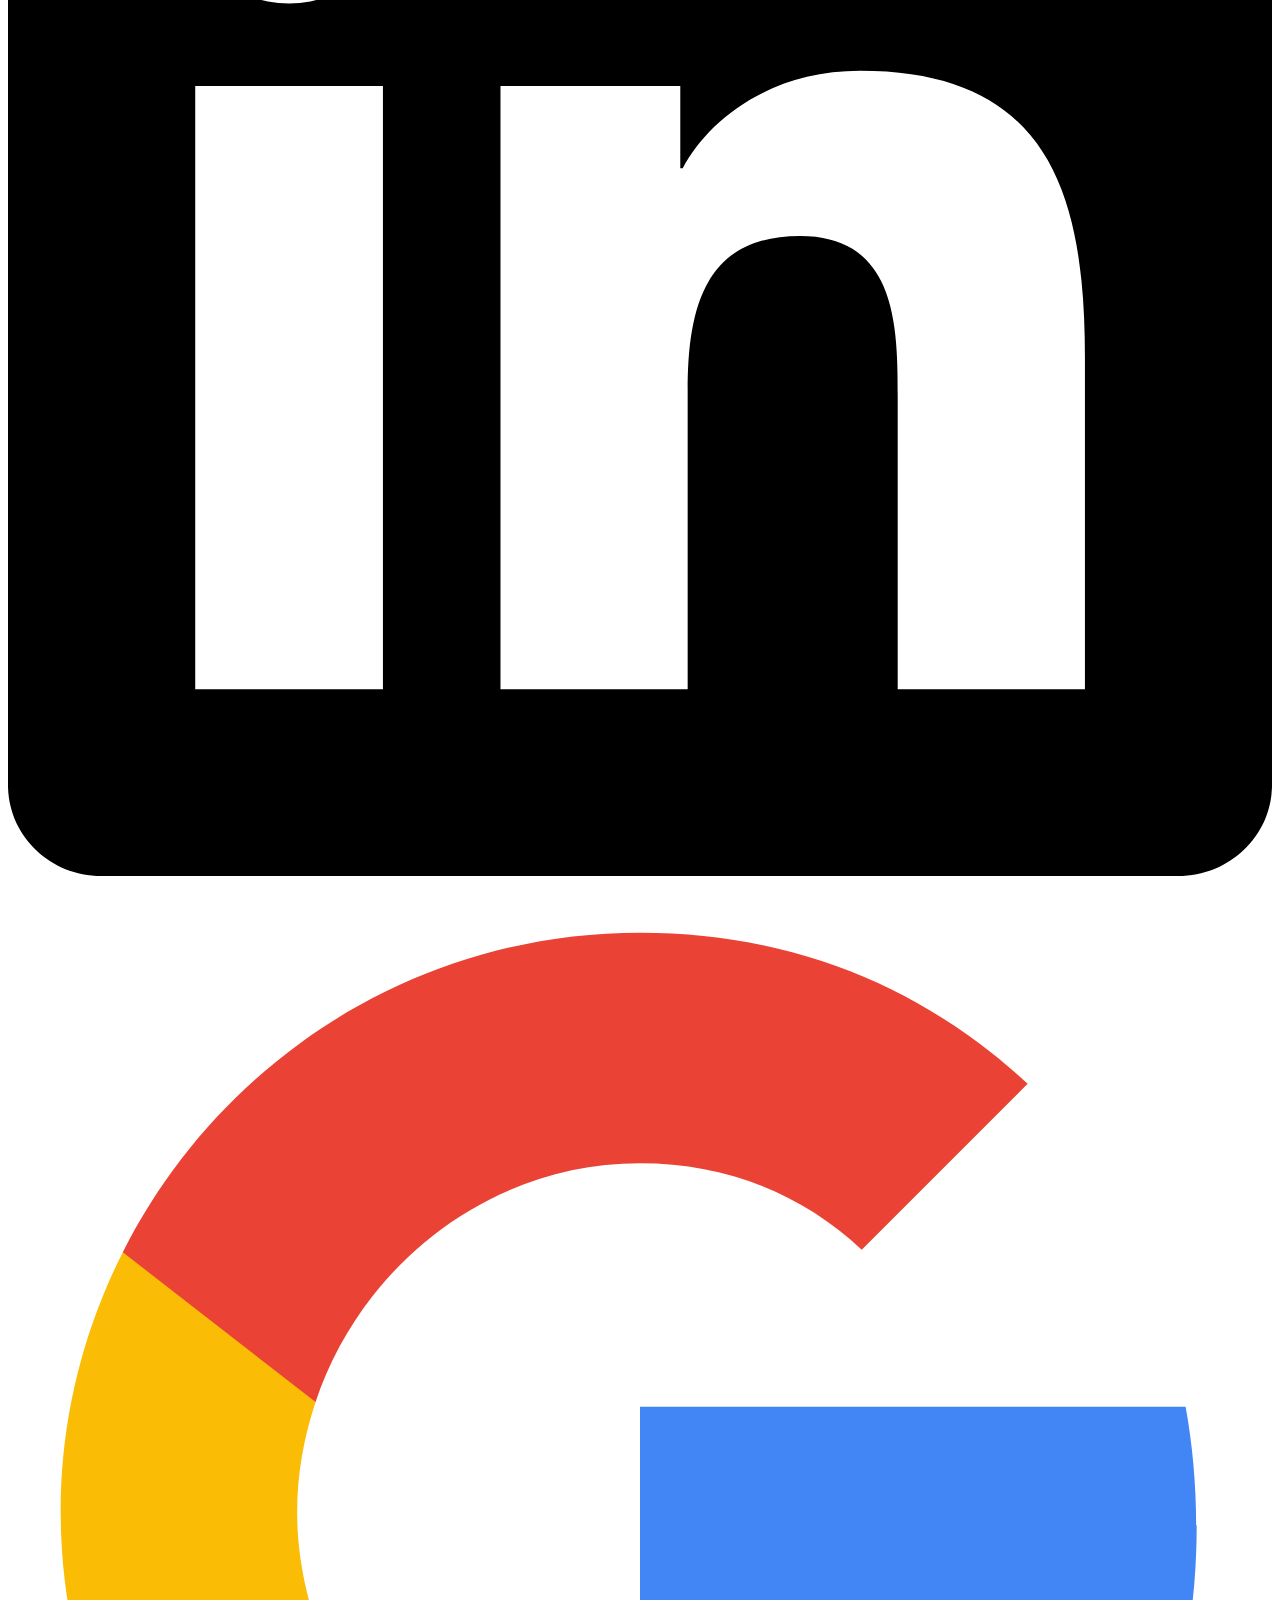
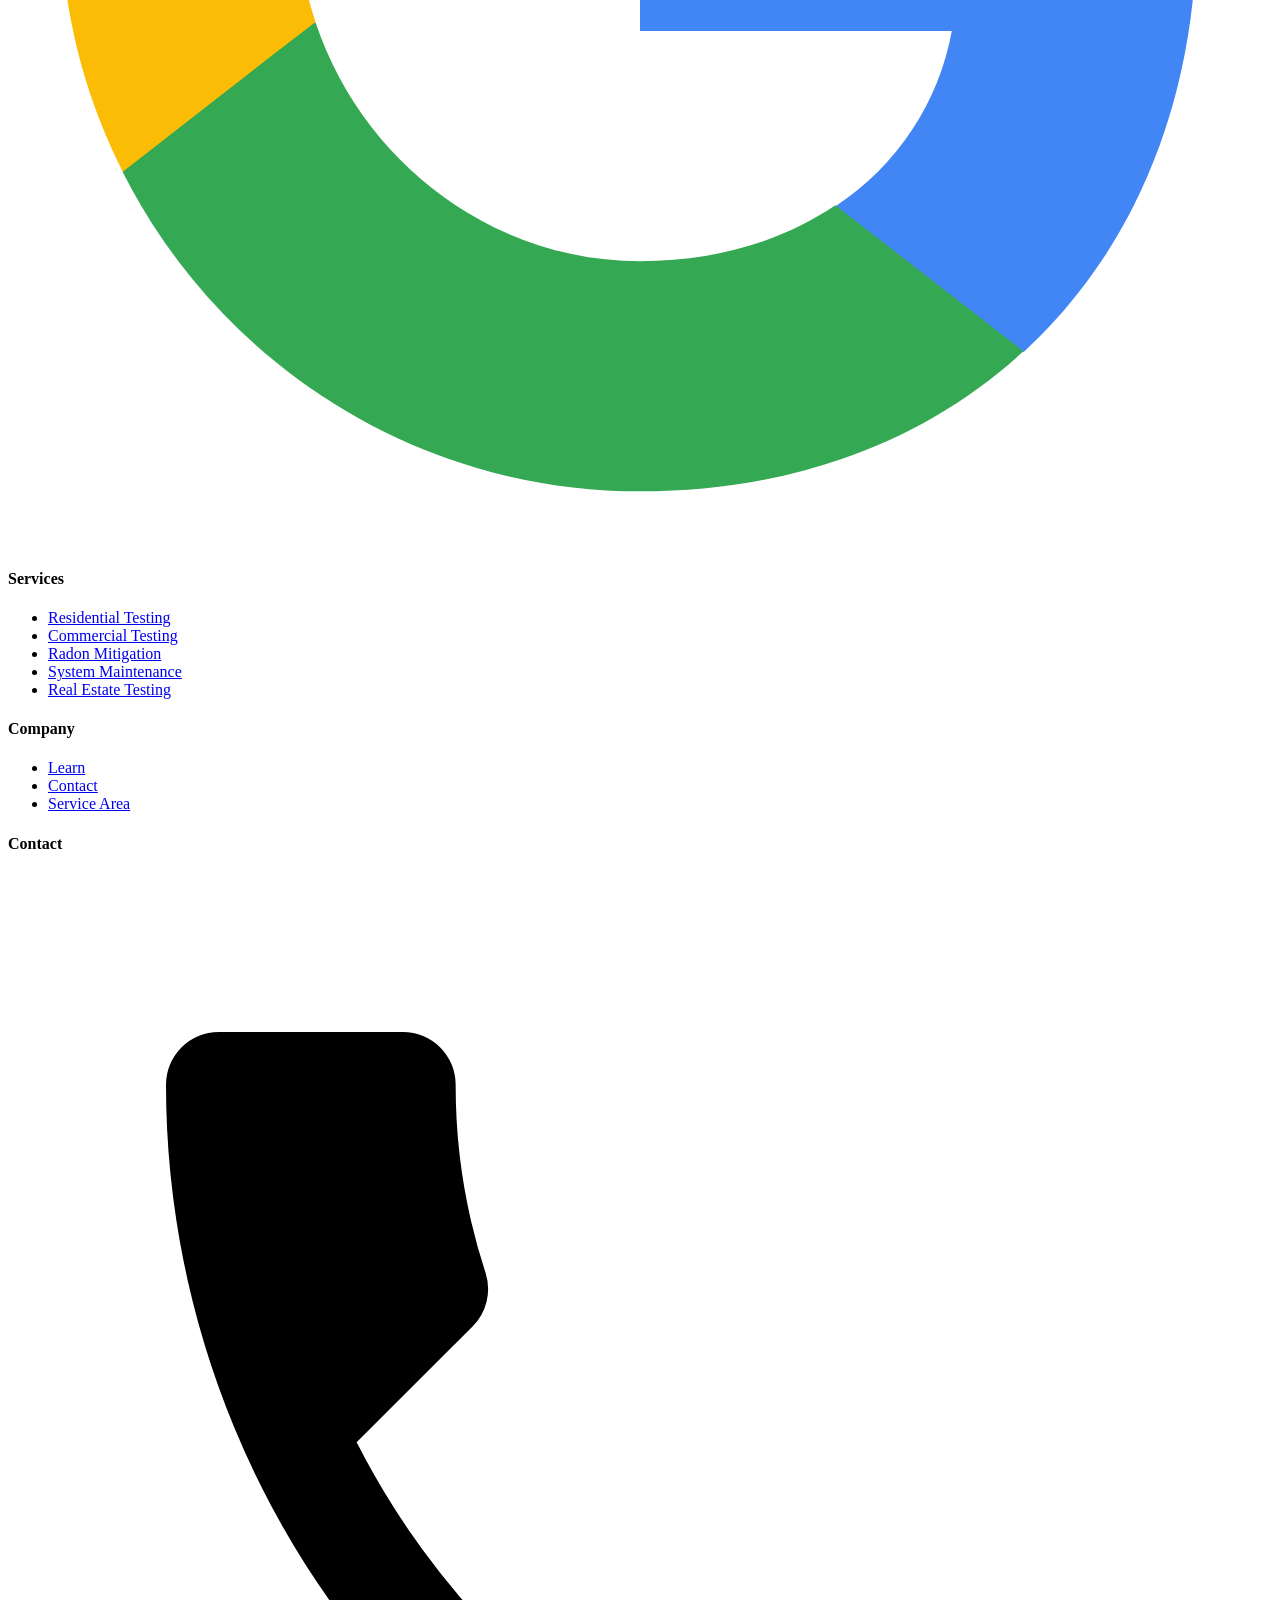
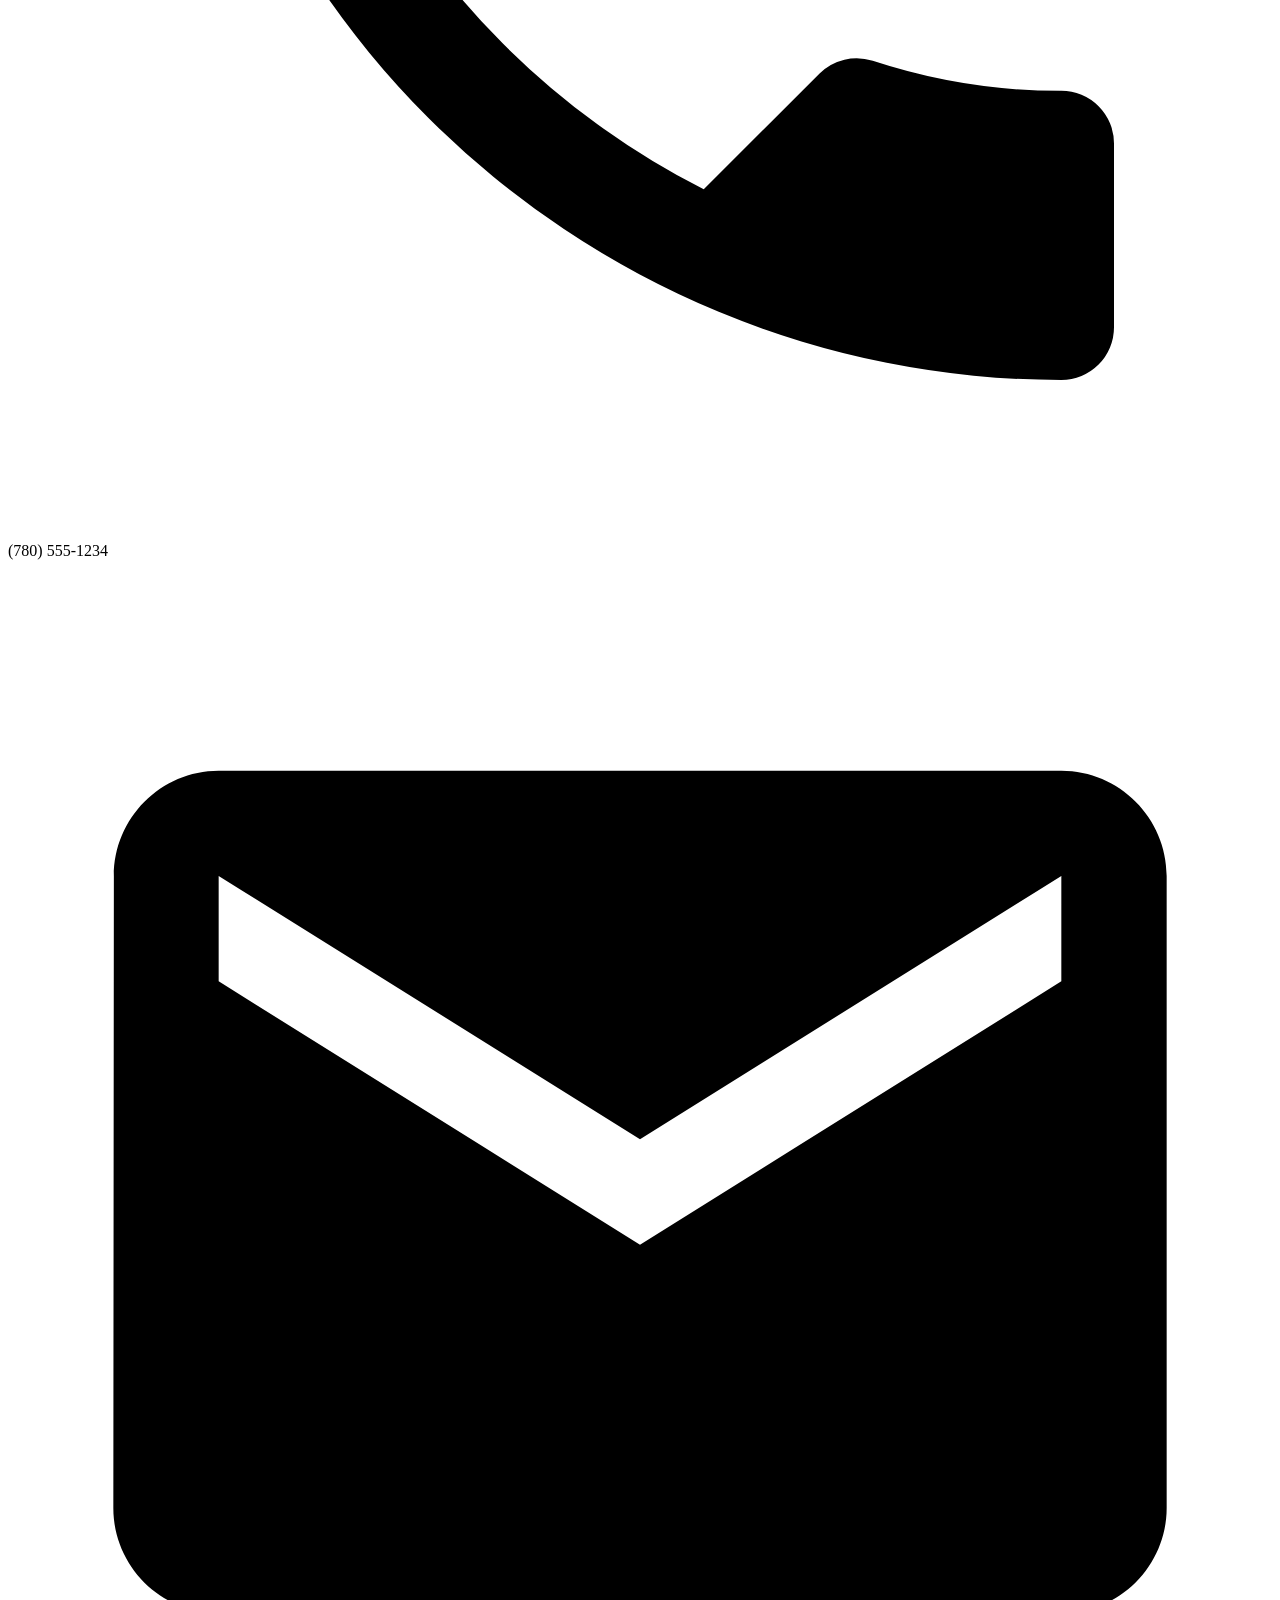
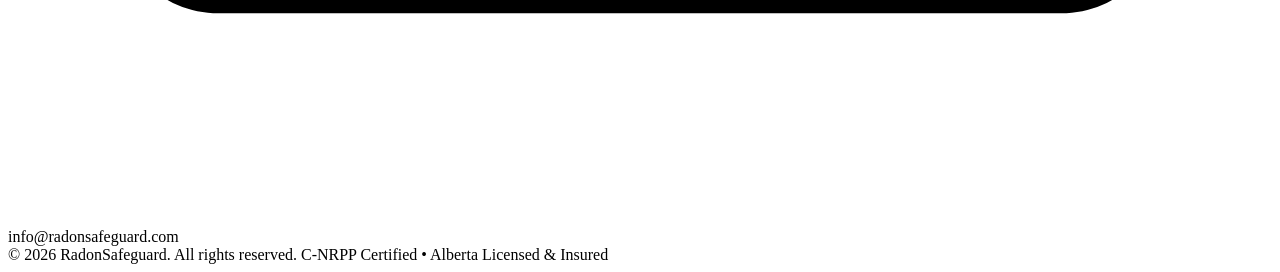
<file: login.html>
<!DOCTYPE html>
<html lang="en">
<head>
  <meta charset="UTF-8">
  <meta name="viewport" content="width=device-width, initial-scale=1.0">
  <meta name="description" content="Log in to your RadonSafeguard account.">
  <title>Login | RadonSafeguard</title>
  <link rel="preconnect" href="https://fonts.googleapis.com">
  <link rel="preconnect" href="https://fonts.gstatic.com" crossorigin>
  <link href="https://fonts.googleapis.com/css2?family=DM+Sans:ital,opsz,wght@0,9..40,400;0,9..40,500;0,9..40,600;0,9..40,700;1,9..40,400&family=Fraunces:ital,opsz,wght@0,9..144,600;0,9..144,700;1,9..144,600&display=swap" rel="stylesheet">
  <link rel="stylesheet" href="css/styles.css">
  <style>
    /* No extra login-container styles - using inline to match customers.html */
  </style>
</head>
<body>

  <header class="site-header">
    <div class="container header-inner">
      <a href="index.html" class="logo">
        <div class="logo-icon">
          <svg viewBox="0 0 24 24" aria-hidden="true">
            <path d="M12 2L4 5.5v6.2c0 4.9 3.4 9.4 8 10.8 4.6-1.4 8-5.9 8-10.8V5.5L12 2z" fill="#ffffff"/>
            <path d="M12 8.5l-3.5 2.7v4.3h2v-2.8h3v2.8h2v-4.3L12 8.5z" fill="#0d9488"/>
          </svg>
        </div>
        <span class="logo-text">Radon<span>Safeguard</span></span>
      </a>
      <nav class="nav-desktop">
        <a href="index.html">Home</a>
        <a href="services.html">Services</a>
        <a href="learn.html">Learn</a>
        <a href="contact.html">Contact</a>
      </nav>
      <div class="header-cta">
        <a href="tel:+17805551234" class="phone-link">
          <svg viewBox="0 0 24 24"><path d="M6.62 10.79a15.05 15.05 0 006.59 6.59l2.2-2.2a1 1 0 011.01-.24 11.36 11.36 0 003.58.57 1 1 0 011 1V20a1 1 0 01-1 1A17 17 0 013 4a1 1 0 011-1h3.5a1 1 0 011 1 11.36 11.36 0 00.57 3.58 1 1 0 01-.25 1.01l-2.2 2.2z"/></svg>
          (780) 555-1234</a>
        <a href="contact.html" class="btn btn-primary">Free Quote</a>
      </div>
      <button class="menu-toggle" aria-label="Open menu">
        <span></span><span></span><span></span>
      </button>
    </div>
    <nav class="nav-mobile">
      <a href="index.html">Home</a>
      <a href="services.html">Services</a>
      <a href="learn.html">Learn</a>
      <a href="contact.html">Contact</a>
      <a href="estimates.html">Estimates</a>
      <a href="reports.html">Reports</a>
      <a href="tel:+17805551234">Call (780) 555-1234</a>
    </nav>
  </header>

  <section style="padding: 2rem 0; padding-top: 120px;">
    <div class="container" style="max-width: 420px;">
      <div style="background: white; border: 1px solid #e2e8f0; border-radius: 12px; padding: 2rem; box-shadow: 0 4px 12px rgba(12,35,64,0.06);">
        <h2 style="color: var(--navy); margin: 0 0 1.5rem; text-align: center; font-size: 1.5rem;">Log In</h2>
        <form id="login-form" style="display: grid; gap: 1rem;">
          <div>
            <label style="display:block; font-size:0.85rem; margin-bottom:0.25rem; color:var(--navy);">Email *</label>
            <input type="email" id="login-email" required style="width:100%; padding:0.6rem; border:1px solid #e2e8f0; border-radius:6px;" placeholder="you@example.com">
          </div>
          <div>
            <label style="display:block; font-size:0.85rem; margin-bottom:0.25rem; color:var(--navy);">Password *</label>
            <input type="password" id="login-password" required style="width:100%; padding:0.6rem; border:1px solid #e2e8f0; border-radius:6px;" placeholder="••••••••">
          </div>
          <button type="submit" class="btn btn-primary" style="width:100%; margin-top: 0.5rem;">Log In</button>
        </form>
        <div id="login-success" style="display:none; margin-top:1rem; background:#ccfbf1; color:#0f766e; padding:0.75rem 1rem; border-radius:6px; font-weight:500; text-align:center;">
          Login successful! Redirecting...
        </div>
      </div>
    </div>
  </section>

  <footer class="site-footer">
    <div class="container">
      <div class="footer-grid">
        <div class="footer-brand">
          <span class="logo-text">Radon<span>Safeguard</span></span>
          <p>C-NRPP certified radon testing and mitigation professionals serving Edmonton, Alberta and surrounding communities since 2010. Your health and safety are our top priority.</p>
          <div class="footer-social">
            <a href="#" aria-label="Facebook"><svg viewBox="0 0 24 24"><path d="M24 12.073c0-6.627-5.373-12-12-12s-12 5.373-12 12c0 5.99 4.388 10.954 10.125 11.854v-8.385H7.078v-3.47h3.047V9.43c0-3.007 1.792-4.669 4.533-4.669 1.312 0 2.686.235 2.686.235v2.953H15.83c-1.491 0-1.956.925-1.956 1.874v2.25h3.328l-.532 3.47h-2.796v8.385C19.612 23.027 24 18.062 24 12.073z"/></svg></a>
            <a href="#" aria-label="LinkedIn"><svg viewBox="0 0 24 24"><path d="M20.447 20.452h-3.554v-5.569c0-1.328-.027-3.037-1.852-3.037-1.853 0-2.136 1.445-2.136 2.939v5.667H9.351V9h3.414v1.561h.046c.477-.9 1.637-1.85 3.37-1.85 3.601 0 4.267 2.37 4.267 5.455v6.286zM5.337 7.433a2.062 2.062 0 01-2.063-2.065 2.064 2.064 0 114.127 0 2.062 2.062 0 01-2.063 2.065zm1.782 13.019H3.555V9h3.564v11.452zM22.225 0H1.771C.792 0 0 .774 0 1.729v20.542C0 23.227.792 24 1.771 24h20.451C23.2 24 24 23.227 24 22.271V1.729C24 .774 23.2 0 22.222 0h.003z"/></svg></a>
            <a href="#" aria-label="Google"><svg viewBox="0 0 24 24"><path d="M22.56 12.25c0-.78-.07-1.53-.2-2.25H12v4.26h5.92a5.06 5.06 0 01-2.2 3.32v2.77h3.57c2.08-1.92 3.28-4.74 3.28-8.1z" fill="#4285F4"/><path d="M12 23c2.97 0 5.46-.98 7.28-2.66l-3.57-2.77c-.98.66-2.23 1.06-3.71 1.06-2.86 0-5.29-1.93-6.16-4.53H2.18v2.84C3.99 20.53 7.7 23 12 23z" fill="#34A853"/><path d="M5.84 14.09c-.22-.66-.35-1.36-.35-2.09s.13-1.43.35-2.09V7.07H2.18C1.43 8.55 1 10.22 1 12s.43 3.45 1.18 4.93l2.85-2.22.81-.62z" fill="#FBBC05"/><path d="M12 5.38c1.62 0 3.06.56 4.21 1.64l3.15-3.15C17.45 2.09 14.97 1 12 1 7.7 1 3.99 3.47 2.18 7.07l3.66 2.84c.87-2.6 3.3-4.53 6.16-4.53z" fill="#EA4335"/></svg></a>
          </div>
        </div>
        <div class="footer-col">
          <h4>Services</h4>
          <ul>
            <li><a href="services.html#residential-testing">Residential Testing</a></li>
            <li><a href="services.html#commercial-testing">Commercial Testing</a></li>
            <li><a href="services.html#mitigation">Radon Mitigation</a></li>
            <li><a href="services.html#maintenance">System Maintenance</a></li>
            <li><a href="services.html#real-estate">Real Estate Testing</a></li>
          </ul>
        </div>
        <div class="footer-col">
          <h4>Company</h4>
          <ul>
            <li><a href="learn.html">Learn</a></li>
            <li><a href="contact.html">Contact</a></li>
            <li><a href="contact.html#service-area">Service Area</a></li>
          </ul>
        </div>
        <div class="footer-col">
          <h4>Contact</h4>
          <div class="footer-contact-item">
            <svg viewBox="0 0 24 24"><path d="M6.62 10.79a15.05 15.05 0 006.59 6.59l2.2-2.2a1 1 0 011.01-.24 11.36 11.36 0 003.58.57 1 1 0 011 1V20a1 1 0 01-1 1A17 17 0 013 4a1 1 0 011-1h3.5a1 1 0 011 1 11.36 11.36 0 00.57 3.58 1 1 0 01-.25 1.01l-2.2 2.2z"/></svg>
            <span>(780) 555-1234</span>
          </div>
          <div class="footer-contact-item">
            <svg viewBox="0 0 24 24"><path d="M20 4H4c-1.1 0-1.99.9-1.99 2L2 18c0 1.1.9 2 2 2h16c1.1 0 2-.9 2-2V6c0-1.1-.9-2-2-2zm0 4l-8 5-8-5V6l8 5 8-5v2z"/></svg>
            <span>info@radonsafeguard.com</span>
          </div>
        </div>
      </div>
      <div class="footer-bottom">
        <span>&copy; 2026 RadonSafeguard. All rights reserved.</span>
        <span>C-NRPP Certified &bull; Alberta Licensed &amp; Insured</span>
      </div>
    </div>
  </footer>

  <script>
    // Guard: if already logged in, go to customers page
    if (localStorage.getItem('radonLoggedIn') === 'true') {
      window.location.href = 'customers.html';
    }

    // Login form handler
    const loginForm = document.getElementById('login-form');
    const loginSuccess = document.getElementById('login-success');

    if (loginForm && loginSuccess) {
      loginForm.addEventListener('submit', (e) => {
        e.preventDefault();
        loginForm.style.display = 'none';
        loginSuccess.style.display = 'block';

        // Fake login
        localStorage.setItem('radonLoggedIn', 'true');

        setTimeout(() => {
          window.location.href = 'customers.html';
        }, 800);
      });
    }
  </script>
</body>
</html>
</file>
<file: css/styles.css>
[full combined CSS from the three reads]
</file>
